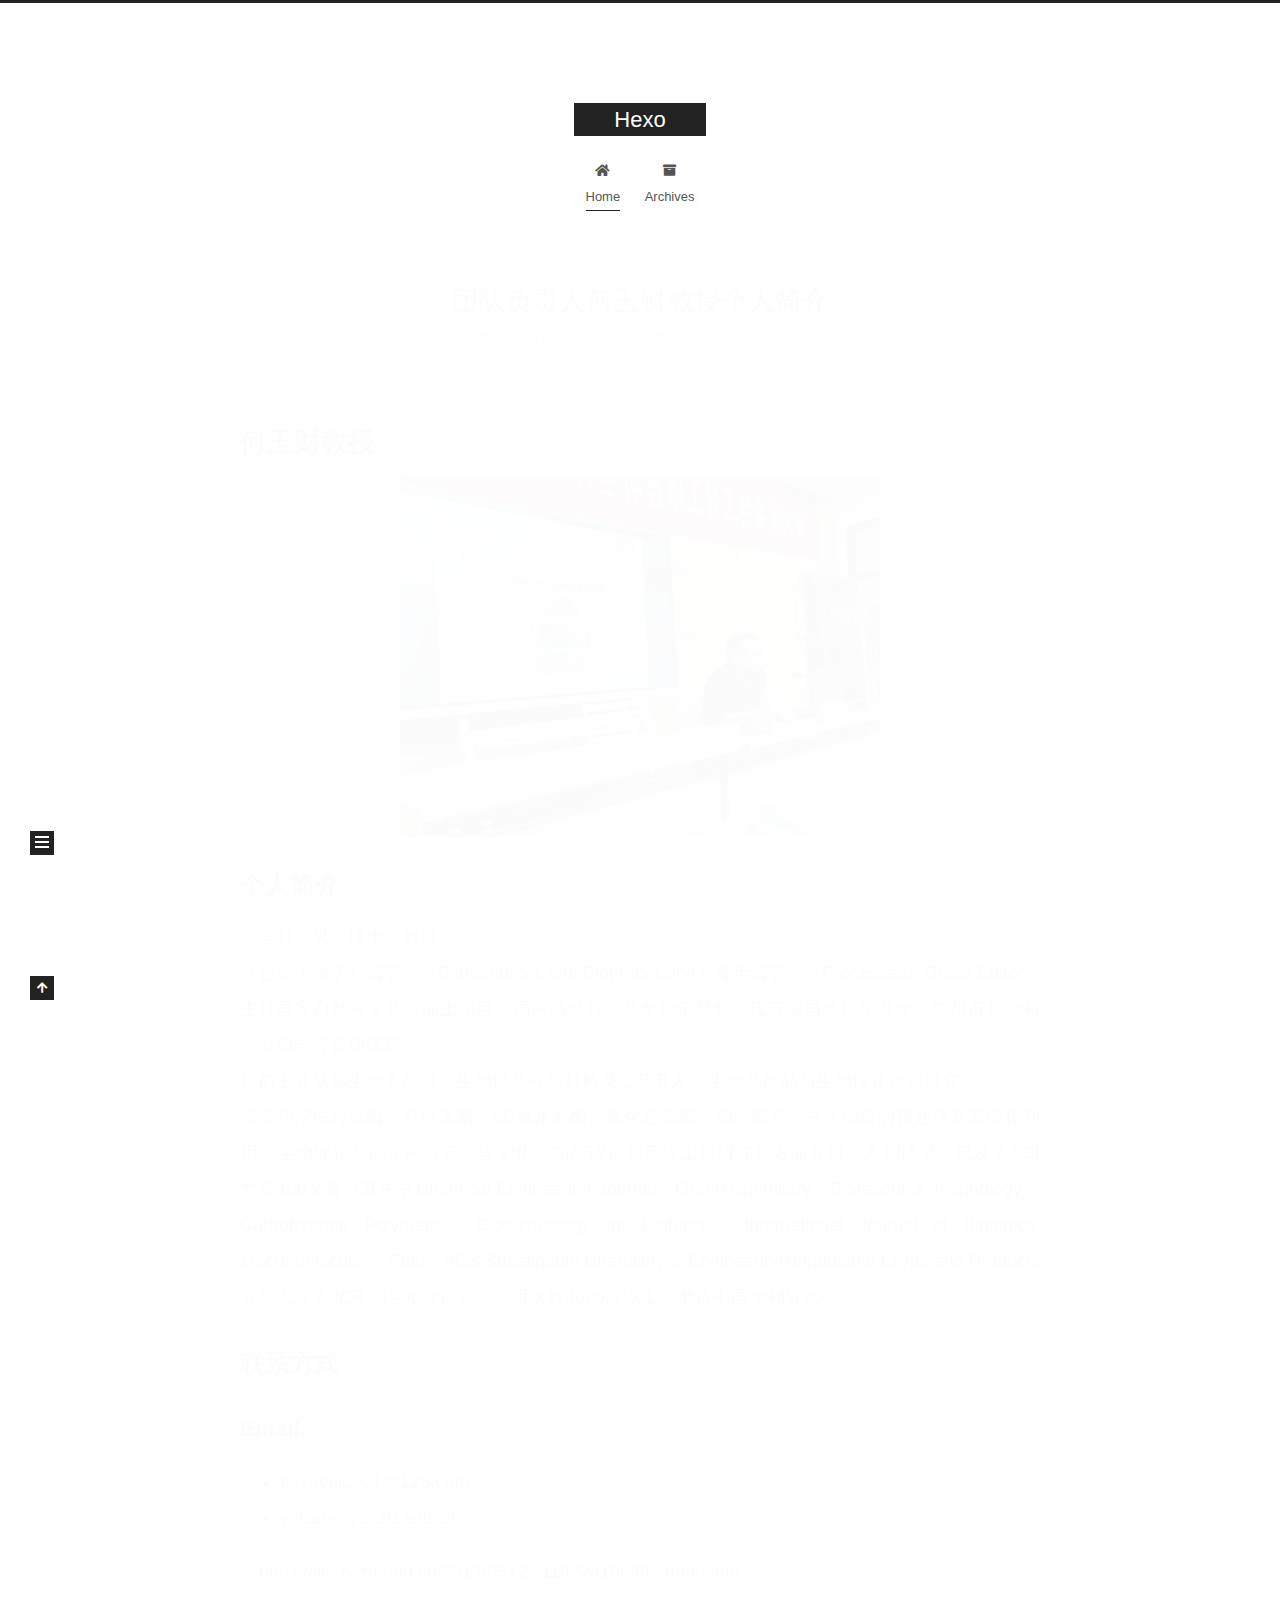
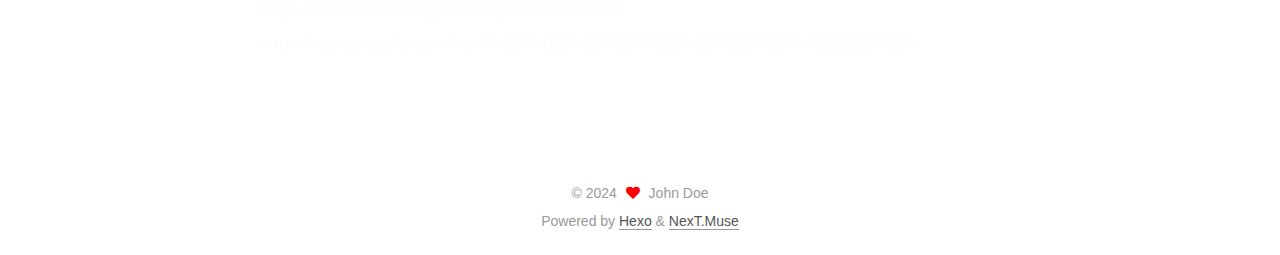
<file: index.html>
<!DOCTYPE html>
<html lang="en">
<head>
  <meta charset="UTF-8">
<meta name="viewport" content="width=device-width, initial-scale=1, maximum-scale=2">
<meta name="theme-color" content="#222">
<meta name="generator" content="Hexo 7.2.0">
  <link rel="apple-touch-icon" sizes="180x180" href="/images/apple-touch-icon-next.png">
  <link rel="icon" type="image/png" sizes="32x32" href="/images/favicon-32x32-next.png">
  <link rel="icon" type="image/png" sizes="16x16" href="/images/favicon-16x16-next.png">
  <link rel="mask-icon" href="/images/logo.svg" color="#222">

<link rel="stylesheet" href="/css/main.css">


<link rel="stylesheet" href="/lib/font-awesome/css/all.min.css">

<script id="hexo-configurations">
    var NexT = window.NexT || {};
    var CONFIG = {"hostname":"example.com","root":"/","scheme":"Muse","version":"7.8.0","exturl":false,"sidebar":{"position":"left","display":"post","padding":18,"offset":12,"onmobile":false},"copycode":{"enable":false,"show_result":false,"style":null},"back2top":{"enable":true,"sidebar":false,"scrollpercent":false},"bookmark":{"enable":false,"color":"#222","save":"auto"},"fancybox":false,"mediumzoom":false,"lazyload":false,"pangu":false,"comments":{"style":"tabs","active":null,"storage":true,"lazyload":false,"nav":null},"algolia":{"hits":{"per_page":10},"labels":{"input_placeholder":"Search for Posts","hits_empty":"We didn't find any results for the search: ${query}","hits_stats":"${hits} results found in ${time} ms"}},"localsearch":{"enable":false,"trigger":"auto","top_n_per_article":1,"unescape":false,"preload":false},"motion":{"enable":true,"async":false,"transition":{"post_block":"fadeIn","post_header":"slideDownIn","post_body":"slideDownIn","coll_header":"slideLeftIn","sidebar":"slideUpIn"}}};
  </script>

  <meta property="og:type" content="website">
<meta property="og:title" content="Hexo">
<meta property="og:url" content="http://example.com/index.html">
<meta property="og:site_name" content="Hexo">
<meta property="og:locale" content="en_US">
<meta property="article:author" content="John Doe">
<meta name="twitter:card" content="summary">

<link rel="canonical" href="http://example.com/">


<script id="page-configurations">
  // https://hexo.io/docs/variables.html
  CONFIG.page = {
    sidebar: "",
    isHome : true,
    isPost : false,
    lang   : 'en'
  };
</script>

  <title>Hexo</title>
  






  <noscript>
  <style>
  .use-motion .brand,
  .use-motion .menu-item,
  .sidebar-inner,
  .use-motion .post-block,
  .use-motion .pagination,
  .use-motion .comments,
  .use-motion .post-header,
  .use-motion .post-body,
  .use-motion .collection-header { opacity: initial; }

  .use-motion .site-title,
  .use-motion .site-subtitle {
    opacity: initial;
    top: initial;
  }

  .use-motion .logo-line-before i { left: initial; }
  .use-motion .logo-line-after i { right: initial; }
  </style>
</noscript>

</head>

<body itemscope itemtype="http://schema.org/WebPage">
  <div class="container use-motion">
    <div class="headband"></div>

    <header class="header" itemscope itemtype="http://schema.org/WPHeader">
      <div class="header-inner"><div class="site-brand-container">
  <div class="site-nav-toggle">
    <div class="toggle" aria-label="Toggle navigation bar">
      <span class="toggle-line toggle-line-first"></span>
      <span class="toggle-line toggle-line-middle"></span>
      <span class="toggle-line toggle-line-last"></span>
    </div>
  </div>

  <div class="site-meta">

    <a href="/" class="brand" rel="start">
      <span class="logo-line-before"><i></i></span>
      <h1 class="site-title">Hexo</h1>
      <span class="logo-line-after"><i></i></span>
    </a>
  </div>

  <div class="site-nav-right">
    <div class="toggle popup-trigger">
    </div>
  </div>
</div>




<nav class="site-nav">
  <ul id="menu" class="main-menu menu">
        <li class="menu-item menu-item-home">

    <a href="/" rel="section"><i class="fa fa-home fa-fw"></i>Home</a>

  </li>
        <li class="menu-item menu-item-archives">

    <a href="/archives/" rel="section"><i class="fa fa-archive fa-fw"></i>Archives</a>

  </li>
  </ul>
</nav>




</div>
    </header>

    
  <div class="back-to-top">
    <i class="fa fa-arrow-up"></i>
    <span>0%</span>
  </div>


    <main class="main">
      <div class="main-inner">
        <div class="content-wrap">
          

          <div class="content index posts-expand">
            
      
  
  
  <article itemscope itemtype="http://schema.org/Article" class="post-block" lang="en">
    <link itemprop="mainEntityOfPage" href="http://example.com/2024/04/23/%E5%9B%A2%E9%98%9F%E8%B4%9F%E8%B4%A3%E4%BA%BA%E7%AE%80%E4%BB%8B/">

    <span hidden itemprop="author" itemscope itemtype="http://schema.org/Person">
      <meta itemprop="image" content="/images/avatar.gif">
      <meta itemprop="name" content="John Doe">
      <meta itemprop="description" content="">
    </span>

    <span hidden itemprop="publisher" itemscope itemtype="http://schema.org/Organization">
      <meta itemprop="name" content="Hexo">
    </span>
      <header class="post-header">
        <h2 class="post-title" itemprop="name headline">
          
            <a href="/2024/04/23/%E5%9B%A2%E9%98%9F%E8%B4%9F%E8%B4%A3%E4%BA%BA%E7%AE%80%E4%BB%8B/" class="post-title-link" itemprop="url">团队负责人何玉财教授个人简介</a>
        </h2>

        <div class="post-meta">
            <span class="post-meta-item">
              <span class="post-meta-item-icon">
                <i class="far fa-calendar"></i>
              </span>
              <span class="post-meta-item-text">Posted on</span>

              <time title="Created: 2024-04-23 23:00:32" itemprop="dateCreated datePublished" datetime="2024-04-23T23:00:32+08:00">2024-04-23</time>
            </span>
              <span class="post-meta-item">
                <span class="post-meta-item-icon">
                  <i class="far fa-calendar-check"></i>
                </span>
                <span class="post-meta-item-text">Edited on</span>
                <time title="Modified: 2024-04-24 15:02:08" itemprop="dateModified" datetime="2024-04-24T15:02:08+08:00">2024-04-24</time>
              </span>

          

        </div>
      </header>

    
    
    
    <div class="post-body" itemprop="articleBody">

      
          <h1 id="何玉财教授"><a href="#何玉财教授" class="headerlink" title="何玉财教授"></a>何玉财教授</h1><img src="/image/nj2024.jpg" width="60%" height="60%"  style="margin: 0 auto;"/>

<h2 id="个人简介"><a href="#个人简介" class="headerlink" title="个人简介"></a>个人简介</h2><p>何玉财：男，博士，教授，<br>《合成生物学》编委，《Bioresources and Bioprocessing》青年编委，《Processes》Guest Editor<br>主持国家自然科学基金面上项目、国家自然科学基金青年基金、江苏省自然科学基金、常州市基金和企业横向等多项课题。<br>目前主要从事生物质能源、生物质基抑菌材料及工艺开发、生物基产品与生物催化合成研究。<br>筛选和挖掘转氨酶、纤维素酶、腈&#x2F;氰水解酶、氧化还原酶、脂肪酶等，在生物质的预处理及高值化利用、生物催化剂的定向筛选、固定化、功能调控和反应工程研究等方面取得一系列成果，已发表SCI文章160余篇（其中在Chemical Engineering Journal、Green Chemistry、Bioresource Technology、Carbohydrate Polymers、Biotechnology   for   Biofuels、International   Journal   of   Biological Macromolecules、Fuel、ACS  Sustainable  Chemistry  &amp;  Engineering和Industrial Crops and Products等杂志发表JCR一区90余篇），引用次数3600次以上，申请中国专利近30件。</p>
<h2 id="联系方式"><a href="#联系方式" class="headerlink" title="联系方式"></a>联系方式</h2><h3 id="Email"><a href="#Email" class="headerlink" title="Email:"></a>Email:</h3><ul>
<li><a href="mailto:&#x68;&#101;&#121;&#117;&#99;&#x61;&#105;&#x32;&#x30;&#48;&#49;&#x40;&#49;&#x32;&#x36;&#x2e;&#99;&#x6f;&#109;">&#x68;&#101;&#121;&#117;&#99;&#x61;&#105;&#x32;&#x30;&#48;&#49;&#x40;&#49;&#x32;&#x36;&#x2e;&#99;&#x6f;&#109;</a>; </li>
<li><a href="mailto:&#121;&#117;&#99;&#97;&#105;&#x68;&#x65;&#x40;&#99;&#x63;&#x7a;&#x75;&#x2e;&#x65;&#100;&#x75;&#x2e;&#x63;&#x6e;">&#121;&#117;&#99;&#97;&#105;&#x68;&#x65;&#x40;&#99;&#x63;&#x7a;&#x75;&#x2e;&#x65;&#100;&#x75;&#x2e;&#x63;&#x6e;</a></li>
</ul>
<blockquote>
<p><a target="_blank" rel="noopener" href="https://life.cczu.edu.cn/2017/0512/c11922a156908/page.htm">https://life.cczu.edu.cn/2017/0512/c11922a156908/page.htm</a><br><a target="_blank" rel="noopener" href="https://www.researchgate.net/profile/Yucai-He">https://www.researchgate.net/profile/Yucai-He</a><br><a target="_blank" rel="noopener" href="https://baike.baidu.com/item/%E4%BD%95%E7%8E%89%E8%B4%A2/63237354">https://baike.baidu.com/item/%E4%BD%95%E7%8E%89%E8%B4%A2/63237354</a></p>
</blockquote>

      
    </div>

    
    
    
      <footer class="post-footer">
        <div class="post-eof"></div>
      </footer>
  </article>
  
  
  


  



          </div>
          

<script>
  window.addEventListener('tabs:register', () => {
    let { activeClass } = CONFIG.comments;
    if (CONFIG.comments.storage) {
      activeClass = localStorage.getItem('comments_active') || activeClass;
    }
    if (activeClass) {
      let activeTab = document.querySelector(`a[href="#comment-${activeClass}"]`);
      if (activeTab) {
        activeTab.click();
      }
    }
  });
  if (CONFIG.comments.storage) {
    window.addEventListener('tabs:click', event => {
      if (!event.target.matches('.tabs-comment .tab-content .tab-pane')) return;
      let commentClass = event.target.classList[1];
      localStorage.setItem('comments_active', commentClass);
    });
  }
</script>

        </div>
          
  
  <div class="toggle sidebar-toggle">
    <span class="toggle-line toggle-line-first"></span>
    <span class="toggle-line toggle-line-middle"></span>
    <span class="toggle-line toggle-line-last"></span>
  </div>

  <aside class="sidebar">
    <div class="sidebar-inner">

      <ul class="sidebar-nav motion-element">
        <li class="sidebar-nav-toc">
          Table of Contents
        </li>
        <li class="sidebar-nav-overview">
          Overview
        </li>
      </ul>

      <!--noindex-->
      <div class="post-toc-wrap sidebar-panel">
      </div>
      <!--/noindex-->

      <div class="site-overview-wrap sidebar-panel">
        <div class="site-author motion-element" itemprop="author" itemscope itemtype="http://schema.org/Person">
  <p class="site-author-name" itemprop="name">John Doe</p>
  <div class="site-description" itemprop="description"></div>
</div>
<div class="site-state-wrap motion-element">
  <nav class="site-state">
      <div class="site-state-item site-state-posts">
          <a href="/archives/">
        
          <span class="site-state-item-count">1</span>
          <span class="site-state-item-name">posts</span>
        </a>
      </div>
  </nav>
</div>



      </div>

    </div>
  </aside>
  <div id="sidebar-dimmer"></div>


      </div>
    </main>

    <footer class="footer">
      <div class="footer-inner">
        

        

<div class="copyright">
  
  &copy; 
  <span itemprop="copyrightYear">2024</span>
  <span class="with-love">
    <i class="fa fa-heart"></i>
  </span>
  <span class="author" itemprop="copyrightHolder">John Doe</span>
</div>
  <div class="powered-by">Powered by <a href="https://hexo.io/" class="theme-link" rel="noopener" target="_blank">Hexo</a> & <a href="https://muse.theme-next.org/" class="theme-link" rel="noopener" target="_blank">NexT.Muse</a>
  </div>

        








      </div>
    </footer>
  </div>

  
  <script src="/lib/anime.min.js"></script>
  <script src="/lib/velocity/velocity.min.js"></script>
  <script src="/lib/velocity/velocity.ui.min.js"></script>

<script src="/js/utils.js"></script>

<script src="/js/motion.js"></script>


<script src="/js/schemes/muse.js"></script>


<script src="/js/next-boot.js"></script>




  















  

  

</body>
</html>
</file>
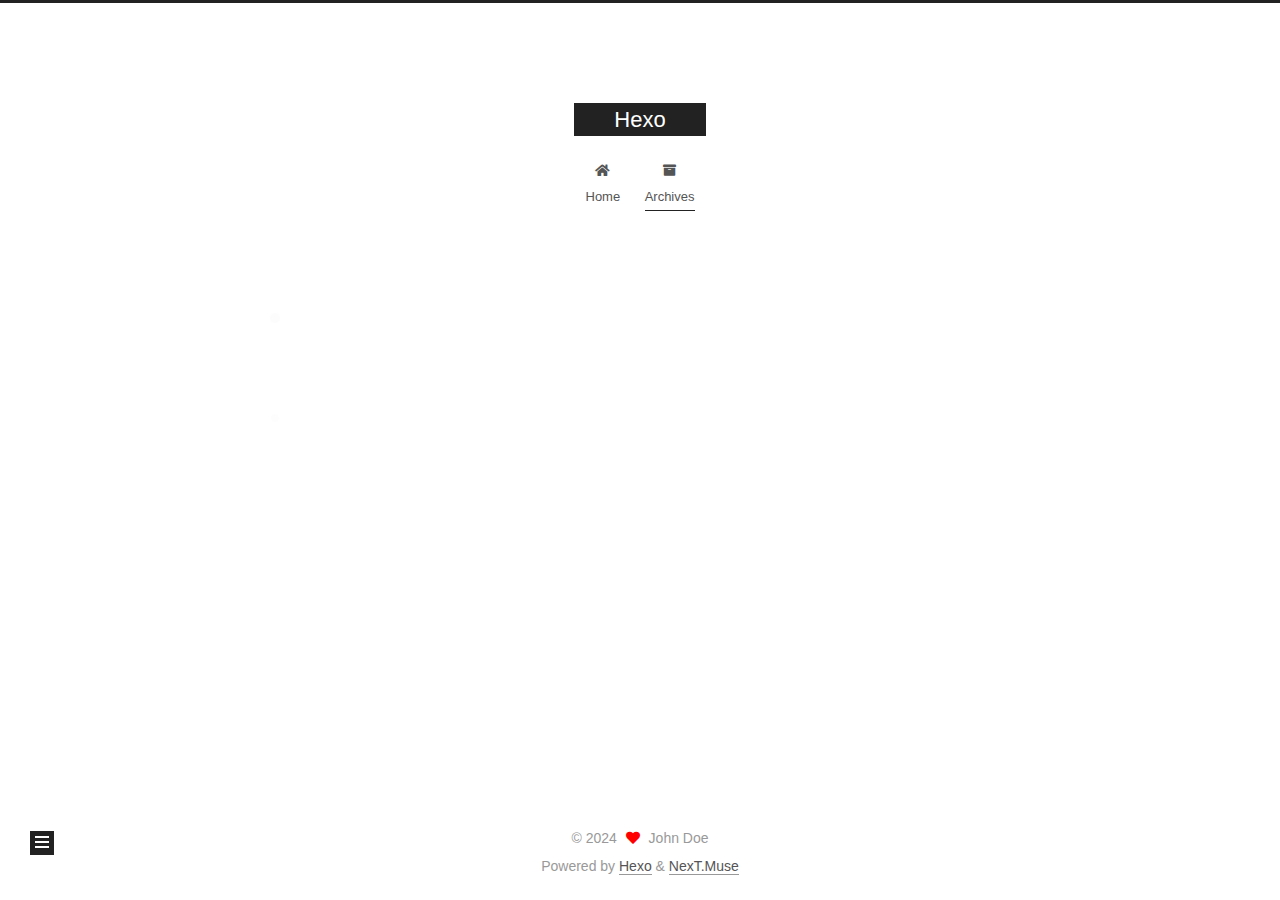
<file: archives/index.html>
<!DOCTYPE html>
<html lang="en">
<head>
  <meta charset="UTF-8">
<meta name="viewport" content="width=device-width, initial-scale=1, maximum-scale=2">
<meta name="theme-color" content="#222">
<meta name="generator" content="Hexo 7.2.0">
  <link rel="apple-touch-icon" sizes="180x180" href="/images/apple-touch-icon-next.png">
  <link rel="icon" type="image/png" sizes="32x32" href="/images/favicon-32x32-next.png">
  <link rel="icon" type="image/png" sizes="16x16" href="/images/favicon-16x16-next.png">
  <link rel="mask-icon" href="/images/logo.svg" color="#222">

<link rel="stylesheet" href="/css/main.css">


<link rel="stylesheet" href="/lib/font-awesome/css/all.min.css">

<script id="hexo-configurations">
    var NexT = window.NexT || {};
    var CONFIG = {"hostname":"example.com","root":"/","scheme":"Muse","version":"7.8.0","exturl":false,"sidebar":{"position":"left","display":"post","padding":18,"offset":12,"onmobile":false},"copycode":{"enable":false,"show_result":false,"style":null},"back2top":{"enable":true,"sidebar":false,"scrollpercent":false},"bookmark":{"enable":false,"color":"#222","save":"auto"},"fancybox":false,"mediumzoom":false,"lazyload":false,"pangu":false,"comments":{"style":"tabs","active":null,"storage":true,"lazyload":false,"nav":null},"algolia":{"hits":{"per_page":10},"labels":{"input_placeholder":"Search for Posts","hits_empty":"We didn't find any results for the search: ${query}","hits_stats":"${hits} results found in ${time} ms"}},"localsearch":{"enable":false,"trigger":"auto","top_n_per_article":1,"unescape":false,"preload":false},"motion":{"enable":true,"async":false,"transition":{"post_block":"fadeIn","post_header":"slideDownIn","post_body":"slideDownIn","coll_header":"slideLeftIn","sidebar":"slideUpIn"}}};
  </script>

  <meta property="og:type" content="website">
<meta property="og:title" content="Hexo">
<meta property="og:url" content="http://example.com/archives/index.html">
<meta property="og:site_name" content="Hexo">
<meta property="og:locale" content="en_US">
<meta property="article:author" content="John Doe">
<meta name="twitter:card" content="summary">

<link rel="canonical" href="http://example.com/archives/">


<script id="page-configurations">
  // https://hexo.io/docs/variables.html
  CONFIG.page = {
    sidebar: "",
    isHome : false,
    isPost : false,
    lang   : 'en'
  };
</script>

  <title>Archive | Hexo</title>
  






  <noscript>
  <style>
  .use-motion .brand,
  .use-motion .menu-item,
  .sidebar-inner,
  .use-motion .post-block,
  .use-motion .pagination,
  .use-motion .comments,
  .use-motion .post-header,
  .use-motion .post-body,
  .use-motion .collection-header { opacity: initial; }

  .use-motion .site-title,
  .use-motion .site-subtitle {
    opacity: initial;
    top: initial;
  }

  .use-motion .logo-line-before i { left: initial; }
  .use-motion .logo-line-after i { right: initial; }
  </style>
</noscript>

</head>

<body itemscope itemtype="http://schema.org/WebPage">
  <div class="container use-motion">
    <div class="headband"></div>

    <header class="header" itemscope itemtype="http://schema.org/WPHeader">
      <div class="header-inner"><div class="site-brand-container">
  <div class="site-nav-toggle">
    <div class="toggle" aria-label="Toggle navigation bar">
      <span class="toggle-line toggle-line-first"></span>
      <span class="toggle-line toggle-line-middle"></span>
      <span class="toggle-line toggle-line-last"></span>
    </div>
  </div>

  <div class="site-meta">

    <a href="/" class="brand" rel="start">
      <span class="logo-line-before"><i></i></span>
      <h1 class="site-title">Hexo</h1>
      <span class="logo-line-after"><i></i></span>
    </a>
  </div>

  <div class="site-nav-right">
    <div class="toggle popup-trigger">
    </div>
  </div>
</div>




<nav class="site-nav">
  <ul id="menu" class="main-menu menu">
        <li class="menu-item menu-item-home">

    <a href="/" rel="section"><i class="fa fa-home fa-fw"></i>Home</a>

  </li>
        <li class="menu-item menu-item-archives">

    <a href="/archives/" rel="section"><i class="fa fa-archive fa-fw"></i>Archives</a>

  </li>
  </ul>
</nav>




</div>
    </header>

    
  <div class="back-to-top">
    <i class="fa fa-arrow-up"></i>
    <span>0%</span>
  </div>


    <main class="main">
      <div class="main-inner">
        <div class="content-wrap">
          

          <div class="content archive">
            

  
  
  
  <div class="post-block">
    <div class="posts-collapse">
      <div class="collection-title">
        <span class="collection-header">Um..! 1 post. Keep on posting.</span>
      </div>

      
    <div class="collection-year">
      <span class="collection-header">2024</span>
    </div>

  <article itemscope itemtype="http://schema.org/Article">
    <header class="post-header">

      <div class="post-meta">
        <time itemprop="dateCreated"
              datetime="2024-04-23T23:00:32+08:00"
              content="2024-04-23">
          04-23
        </time>
      </div>

      <div class="post-title">
          <a class="post-title-link" href="/2024/04/23/%E5%9B%A2%E9%98%9F%E8%B4%9F%E8%B4%A3%E4%BA%BA%E7%AE%80%E4%BB%8B/" itemprop="url">
            <span itemprop="name">团队负责人何玉财教授个人简介</span>
          </a>
      </div>

    </header>
  </article>


    </div>
  </div>
  
  
  

  



          </div>
          

<script>
  window.addEventListener('tabs:register', () => {
    let { activeClass } = CONFIG.comments;
    if (CONFIG.comments.storage) {
      activeClass = localStorage.getItem('comments_active') || activeClass;
    }
    if (activeClass) {
      let activeTab = document.querySelector(`a[href="#comment-${activeClass}"]`);
      if (activeTab) {
        activeTab.click();
      }
    }
  });
  if (CONFIG.comments.storage) {
    window.addEventListener('tabs:click', event => {
      if (!event.target.matches('.tabs-comment .tab-content .tab-pane')) return;
      let commentClass = event.target.classList[1];
      localStorage.setItem('comments_active', commentClass);
    });
  }
</script>

        </div>
          
  
  <div class="toggle sidebar-toggle">
    <span class="toggle-line toggle-line-first"></span>
    <span class="toggle-line toggle-line-middle"></span>
    <span class="toggle-line toggle-line-last"></span>
  </div>

  <aside class="sidebar">
    <div class="sidebar-inner">

      <ul class="sidebar-nav motion-element">
        <li class="sidebar-nav-toc">
          Table of Contents
        </li>
        <li class="sidebar-nav-overview">
          Overview
        </li>
      </ul>

      <!--noindex-->
      <div class="post-toc-wrap sidebar-panel">
      </div>
      <!--/noindex-->

      <div class="site-overview-wrap sidebar-panel">
        <div class="site-author motion-element" itemprop="author" itemscope itemtype="http://schema.org/Person">
  <p class="site-author-name" itemprop="name">John Doe</p>
  <div class="site-description" itemprop="description"></div>
</div>
<div class="site-state-wrap motion-element">
  <nav class="site-state">
      <div class="site-state-item site-state-posts">
          <a href="/archives/">
        
          <span class="site-state-item-count">1</span>
          <span class="site-state-item-name">posts</span>
        </a>
      </div>
  </nav>
</div>



      </div>

    </div>
  </aside>
  <div id="sidebar-dimmer"></div>


      </div>
    </main>

    <footer class="footer">
      <div class="footer-inner">
        

        

<div class="copyright">
  
  &copy; 
  <span itemprop="copyrightYear">2024</span>
  <span class="with-love">
    <i class="fa fa-heart"></i>
  </span>
  <span class="author" itemprop="copyrightHolder">John Doe</span>
</div>
  <div class="powered-by">Powered by <a href="https://hexo.io/" class="theme-link" rel="noopener" target="_blank">Hexo</a> & <a href="https://muse.theme-next.org/" class="theme-link" rel="noopener" target="_blank">NexT.Muse</a>
  </div>

        








      </div>
    </footer>
  </div>

  
  <script src="/lib/anime.min.js"></script>
  <script src="/lib/velocity/velocity.min.js"></script>
  <script src="/lib/velocity/velocity.ui.min.js"></script>

<script src="/js/utils.js"></script>

<script src="/js/motion.js"></script>


<script src="/js/schemes/muse.js"></script>


<script src="/js/next-boot.js"></script>




  















  

  

</body>
</html>
</file>
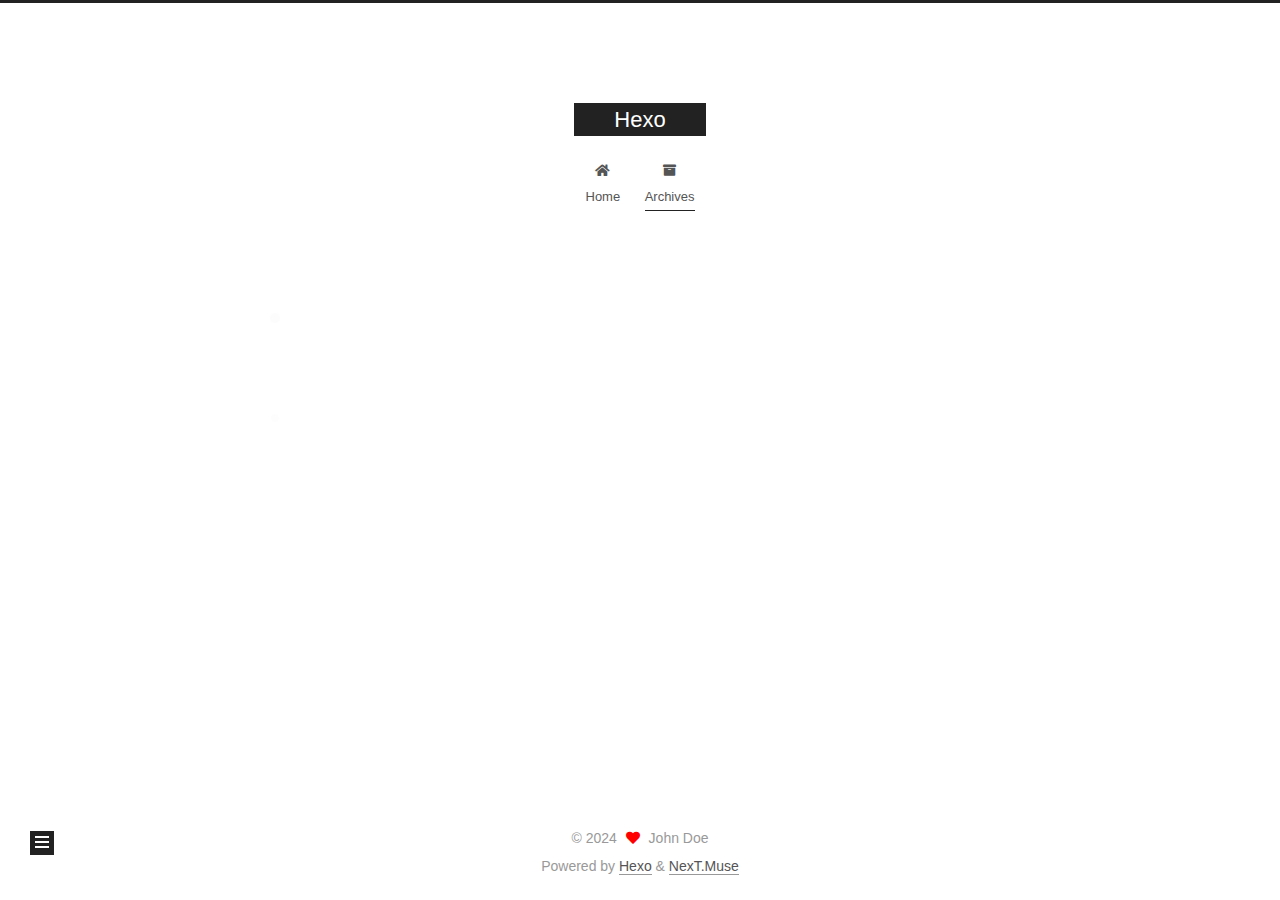
<file: archives/2024/index.html>
<!DOCTYPE html>
<html lang="en">
<head>
  <meta charset="UTF-8">
<meta name="viewport" content="width=device-width, initial-scale=1, maximum-scale=2">
<meta name="theme-color" content="#222">
<meta name="generator" content="Hexo 7.2.0">
  <link rel="apple-touch-icon" sizes="180x180" href="/images/apple-touch-icon-next.png">
  <link rel="icon" type="image/png" sizes="32x32" href="/images/favicon-32x32-next.png">
  <link rel="icon" type="image/png" sizes="16x16" href="/images/favicon-16x16-next.png">
  <link rel="mask-icon" href="/images/logo.svg" color="#222">

<link rel="stylesheet" href="/css/main.css">


<link rel="stylesheet" href="/lib/font-awesome/css/all.min.css">

<script id="hexo-configurations">
    var NexT = window.NexT || {};
    var CONFIG = {"hostname":"example.com","root":"/","scheme":"Muse","version":"7.8.0","exturl":false,"sidebar":{"position":"left","display":"post","padding":18,"offset":12,"onmobile":false},"copycode":{"enable":false,"show_result":false,"style":null},"back2top":{"enable":true,"sidebar":false,"scrollpercent":false},"bookmark":{"enable":false,"color":"#222","save":"auto"},"fancybox":false,"mediumzoom":false,"lazyload":false,"pangu":false,"comments":{"style":"tabs","active":null,"storage":true,"lazyload":false,"nav":null},"algolia":{"hits":{"per_page":10},"labels":{"input_placeholder":"Search for Posts","hits_empty":"We didn't find any results for the search: ${query}","hits_stats":"${hits} results found in ${time} ms"}},"localsearch":{"enable":false,"trigger":"auto","top_n_per_article":1,"unescape":false,"preload":false},"motion":{"enable":true,"async":false,"transition":{"post_block":"fadeIn","post_header":"slideDownIn","post_body":"slideDownIn","coll_header":"slideLeftIn","sidebar":"slideUpIn"}}};
  </script>

  <meta property="og:type" content="website">
<meta property="og:title" content="Hexo">
<meta property="og:url" content="http://example.com/archives/2024/index.html">
<meta property="og:site_name" content="Hexo">
<meta property="og:locale" content="en_US">
<meta property="article:author" content="John Doe">
<meta name="twitter:card" content="summary">

<link rel="canonical" href="http://example.com/archives/2024/">


<script id="page-configurations">
  // https://hexo.io/docs/variables.html
  CONFIG.page = {
    sidebar: "",
    isHome : false,
    isPost : false,
    lang   : 'en'
  };
</script>

  <title>Archive | Hexo</title>
  






  <noscript>
  <style>
  .use-motion .brand,
  .use-motion .menu-item,
  .sidebar-inner,
  .use-motion .post-block,
  .use-motion .pagination,
  .use-motion .comments,
  .use-motion .post-header,
  .use-motion .post-body,
  .use-motion .collection-header { opacity: initial; }

  .use-motion .site-title,
  .use-motion .site-subtitle {
    opacity: initial;
    top: initial;
  }

  .use-motion .logo-line-before i { left: initial; }
  .use-motion .logo-line-after i { right: initial; }
  </style>
</noscript>

</head>

<body itemscope itemtype="http://schema.org/WebPage">
  <div class="container use-motion">
    <div class="headband"></div>

    <header class="header" itemscope itemtype="http://schema.org/WPHeader">
      <div class="header-inner"><div class="site-brand-container">
  <div class="site-nav-toggle">
    <div class="toggle" aria-label="Toggle navigation bar">
      <span class="toggle-line toggle-line-first"></span>
      <span class="toggle-line toggle-line-middle"></span>
      <span class="toggle-line toggle-line-last"></span>
    </div>
  </div>

  <div class="site-meta">

    <a href="/" class="brand" rel="start">
      <span class="logo-line-before"><i></i></span>
      <h1 class="site-title">Hexo</h1>
      <span class="logo-line-after"><i></i></span>
    </a>
  </div>

  <div class="site-nav-right">
    <div class="toggle popup-trigger">
    </div>
  </div>
</div>




<nav class="site-nav">
  <ul id="menu" class="main-menu menu">
        <li class="menu-item menu-item-home">

    <a href="/" rel="section"><i class="fa fa-home fa-fw"></i>Home</a>

  </li>
        <li class="menu-item menu-item-archives">

    <a href="/archives/" rel="section"><i class="fa fa-archive fa-fw"></i>Archives</a>

  </li>
  </ul>
</nav>




</div>
    </header>

    
  <div class="back-to-top">
    <i class="fa fa-arrow-up"></i>
    <span>0%</span>
  </div>


    <main class="main">
      <div class="main-inner">
        <div class="content-wrap">
          

          <div class="content archive">
            

  
  
  
  <div class="post-block">
    <div class="posts-collapse">
      <div class="collection-title">
        <span class="collection-header">Um..! 1 post. Keep on posting.</span>
      </div>

      
    <div class="collection-year">
      <span class="collection-header">2024</span>
    </div>

  <article itemscope itemtype="http://schema.org/Article">
    <header class="post-header">

      <div class="post-meta">
        <time itemprop="dateCreated"
              datetime="2024-04-23T23:00:32+08:00"
              content="2024-04-23">
          04-23
        </time>
      </div>

      <div class="post-title">
          <a class="post-title-link" href="/2024/04/23/%E5%9B%A2%E9%98%9F%E8%B4%9F%E8%B4%A3%E4%BA%BA%E7%AE%80%E4%BB%8B/" itemprop="url">
            <span itemprop="name">团队负责人何玉财教授个人简介</span>
          </a>
      </div>

    </header>
  </article>


    </div>
  </div>
  
  
  

  



          </div>
          

<script>
  window.addEventListener('tabs:register', () => {
    let { activeClass } = CONFIG.comments;
    if (CONFIG.comments.storage) {
      activeClass = localStorage.getItem('comments_active') || activeClass;
    }
    if (activeClass) {
      let activeTab = document.querySelector(`a[href="#comment-${activeClass}"]`);
      if (activeTab) {
        activeTab.click();
      }
    }
  });
  if (CONFIG.comments.storage) {
    window.addEventListener('tabs:click', event => {
      if (!event.target.matches('.tabs-comment .tab-content .tab-pane')) return;
      let commentClass = event.target.classList[1];
      localStorage.setItem('comments_active', commentClass);
    });
  }
</script>

        </div>
          
  
  <div class="toggle sidebar-toggle">
    <span class="toggle-line toggle-line-first"></span>
    <span class="toggle-line toggle-line-middle"></span>
    <span class="toggle-line toggle-line-last"></span>
  </div>

  <aside class="sidebar">
    <div class="sidebar-inner">

      <ul class="sidebar-nav motion-element">
        <li class="sidebar-nav-toc">
          Table of Contents
        </li>
        <li class="sidebar-nav-overview">
          Overview
        </li>
      </ul>

      <!--noindex-->
      <div class="post-toc-wrap sidebar-panel">
      </div>
      <!--/noindex-->

      <div class="site-overview-wrap sidebar-panel">
        <div class="site-author motion-element" itemprop="author" itemscope itemtype="http://schema.org/Person">
  <p class="site-author-name" itemprop="name">John Doe</p>
  <div class="site-description" itemprop="description"></div>
</div>
<div class="site-state-wrap motion-element">
  <nav class="site-state">
      <div class="site-state-item site-state-posts">
          <a href="/archives/">
        
          <span class="site-state-item-count">1</span>
          <span class="site-state-item-name">posts</span>
        </a>
      </div>
  </nav>
</div>



      </div>

    </div>
  </aside>
  <div id="sidebar-dimmer"></div>


      </div>
    </main>

    <footer class="footer">
      <div class="footer-inner">
        

        

<div class="copyright">
  
  &copy; 
  <span itemprop="copyrightYear">2024</span>
  <span class="with-love">
    <i class="fa fa-heart"></i>
  </span>
  <span class="author" itemprop="copyrightHolder">John Doe</span>
</div>
  <div class="powered-by">Powered by <a href="https://hexo.io/" class="theme-link" rel="noopener" target="_blank">Hexo</a> & <a href="https://muse.theme-next.org/" class="theme-link" rel="noopener" target="_blank">NexT.Muse</a>
  </div>

        








      </div>
    </footer>
  </div>

  
  <script src="/lib/anime.min.js"></script>
  <script src="/lib/velocity/velocity.min.js"></script>
  <script src="/lib/velocity/velocity.ui.min.js"></script>

<script src="/js/utils.js"></script>

<script src="/js/motion.js"></script>


<script src="/js/schemes/muse.js"></script>


<script src="/js/next-boot.js"></script>




  















  

  

</body>
</html>
</file>
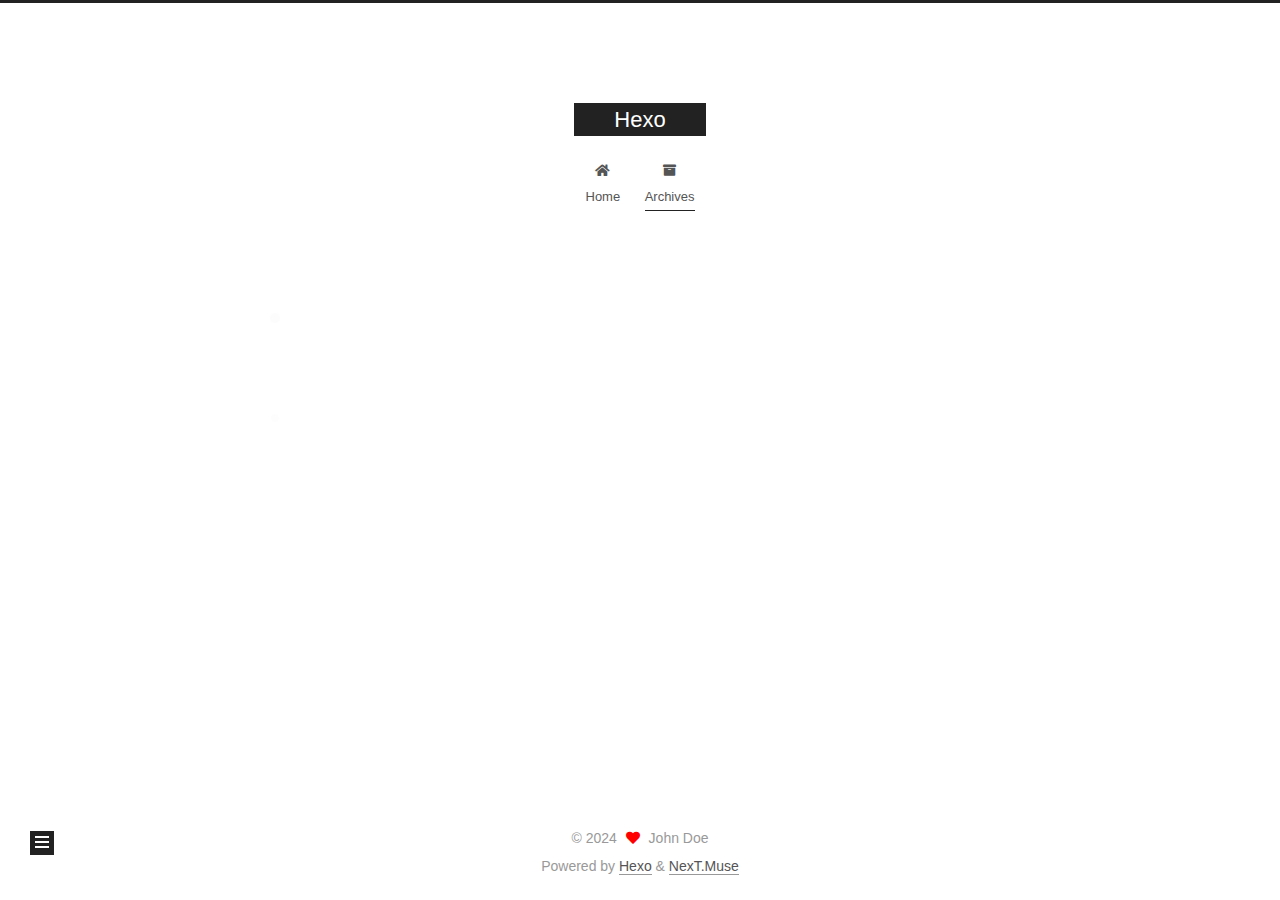
<file: archives/2024/04/index.html>
<!DOCTYPE html>
<html lang="en">
<head>
  <meta charset="UTF-8">
<meta name="viewport" content="width=device-width, initial-scale=1, maximum-scale=2">
<meta name="theme-color" content="#222">
<meta name="generator" content="Hexo 7.2.0">
  <link rel="apple-touch-icon" sizes="180x180" href="/images/apple-touch-icon-next.png">
  <link rel="icon" type="image/png" sizes="32x32" href="/images/favicon-32x32-next.png">
  <link rel="icon" type="image/png" sizes="16x16" href="/images/favicon-16x16-next.png">
  <link rel="mask-icon" href="/images/logo.svg" color="#222">

<link rel="stylesheet" href="/css/main.css">


<link rel="stylesheet" href="/lib/font-awesome/css/all.min.css">

<script id="hexo-configurations">
    var NexT = window.NexT || {};
    var CONFIG = {"hostname":"example.com","root":"/","scheme":"Muse","version":"7.8.0","exturl":false,"sidebar":{"position":"left","display":"post","padding":18,"offset":12,"onmobile":false},"copycode":{"enable":false,"show_result":false,"style":null},"back2top":{"enable":true,"sidebar":false,"scrollpercent":false},"bookmark":{"enable":false,"color":"#222","save":"auto"},"fancybox":false,"mediumzoom":false,"lazyload":false,"pangu":false,"comments":{"style":"tabs","active":null,"storage":true,"lazyload":false,"nav":null},"algolia":{"hits":{"per_page":10},"labels":{"input_placeholder":"Search for Posts","hits_empty":"We didn't find any results for the search: ${query}","hits_stats":"${hits} results found in ${time} ms"}},"localsearch":{"enable":false,"trigger":"auto","top_n_per_article":1,"unescape":false,"preload":false},"motion":{"enable":true,"async":false,"transition":{"post_block":"fadeIn","post_header":"slideDownIn","post_body":"slideDownIn","coll_header":"slideLeftIn","sidebar":"slideUpIn"}}};
  </script>

  <meta property="og:type" content="website">
<meta property="og:title" content="Hexo">
<meta property="og:url" content="http://example.com/archives/2024/04/index.html">
<meta property="og:site_name" content="Hexo">
<meta property="og:locale" content="en_US">
<meta property="article:author" content="John Doe">
<meta name="twitter:card" content="summary">

<link rel="canonical" href="http://example.com/archives/2024/04/">


<script id="page-configurations">
  // https://hexo.io/docs/variables.html
  CONFIG.page = {
    sidebar: "",
    isHome : false,
    isPost : false,
    lang   : 'en'
  };
</script>

  <title>Archive | Hexo</title>
  






  <noscript>
  <style>
  .use-motion .brand,
  .use-motion .menu-item,
  .sidebar-inner,
  .use-motion .post-block,
  .use-motion .pagination,
  .use-motion .comments,
  .use-motion .post-header,
  .use-motion .post-body,
  .use-motion .collection-header { opacity: initial; }

  .use-motion .site-title,
  .use-motion .site-subtitle {
    opacity: initial;
    top: initial;
  }

  .use-motion .logo-line-before i { left: initial; }
  .use-motion .logo-line-after i { right: initial; }
  </style>
</noscript>

</head>

<body itemscope itemtype="http://schema.org/WebPage">
  <div class="container use-motion">
    <div class="headband"></div>

    <header class="header" itemscope itemtype="http://schema.org/WPHeader">
      <div class="header-inner"><div class="site-brand-container">
  <div class="site-nav-toggle">
    <div class="toggle" aria-label="Toggle navigation bar">
      <span class="toggle-line toggle-line-first"></span>
      <span class="toggle-line toggle-line-middle"></span>
      <span class="toggle-line toggle-line-last"></span>
    </div>
  </div>

  <div class="site-meta">

    <a href="/" class="brand" rel="start">
      <span class="logo-line-before"><i></i></span>
      <h1 class="site-title">Hexo</h1>
      <span class="logo-line-after"><i></i></span>
    </a>
  </div>

  <div class="site-nav-right">
    <div class="toggle popup-trigger">
    </div>
  </div>
</div>




<nav class="site-nav">
  <ul id="menu" class="main-menu menu">
        <li class="menu-item menu-item-home">

    <a href="/" rel="section"><i class="fa fa-home fa-fw"></i>Home</a>

  </li>
        <li class="menu-item menu-item-archives">

    <a href="/archives/" rel="section"><i class="fa fa-archive fa-fw"></i>Archives</a>

  </li>
  </ul>
</nav>




</div>
    </header>

    
  <div class="back-to-top">
    <i class="fa fa-arrow-up"></i>
    <span>0%</span>
  </div>


    <main class="main">
      <div class="main-inner">
        <div class="content-wrap">
          

          <div class="content archive">
            

  
  
  
  <div class="post-block">
    <div class="posts-collapse">
      <div class="collection-title">
        <span class="collection-header">Um..! 1 post. Keep on posting.</span>
      </div>

      
    <div class="collection-year">
      <span class="collection-header">2024</span>
    </div>

  <article itemscope itemtype="http://schema.org/Article">
    <header class="post-header">

      <div class="post-meta">
        <time itemprop="dateCreated"
              datetime="2024-04-23T23:00:32+08:00"
              content="2024-04-23">
          04-23
        </time>
      </div>

      <div class="post-title">
          <a class="post-title-link" href="/2024/04/23/%E5%9B%A2%E9%98%9F%E8%B4%9F%E8%B4%A3%E4%BA%BA%E7%AE%80%E4%BB%8B/" itemprop="url">
            <span itemprop="name">团队负责人何玉财教授个人简介</span>
          </a>
      </div>

    </header>
  </article>


    </div>
  </div>
  
  
  

  



          </div>
          

<script>
  window.addEventListener('tabs:register', () => {
    let { activeClass } = CONFIG.comments;
    if (CONFIG.comments.storage) {
      activeClass = localStorage.getItem('comments_active') || activeClass;
    }
    if (activeClass) {
      let activeTab = document.querySelector(`a[href="#comment-${activeClass}"]`);
      if (activeTab) {
        activeTab.click();
      }
    }
  });
  if (CONFIG.comments.storage) {
    window.addEventListener('tabs:click', event => {
      if (!event.target.matches('.tabs-comment .tab-content .tab-pane')) return;
      let commentClass = event.target.classList[1];
      localStorage.setItem('comments_active', commentClass);
    });
  }
</script>

        </div>
          
  
  <div class="toggle sidebar-toggle">
    <span class="toggle-line toggle-line-first"></span>
    <span class="toggle-line toggle-line-middle"></span>
    <span class="toggle-line toggle-line-last"></span>
  </div>

  <aside class="sidebar">
    <div class="sidebar-inner">

      <ul class="sidebar-nav motion-element">
        <li class="sidebar-nav-toc">
          Table of Contents
        </li>
        <li class="sidebar-nav-overview">
          Overview
        </li>
      </ul>

      <!--noindex-->
      <div class="post-toc-wrap sidebar-panel">
      </div>
      <!--/noindex-->

      <div class="site-overview-wrap sidebar-panel">
        <div class="site-author motion-element" itemprop="author" itemscope itemtype="http://schema.org/Person">
  <p class="site-author-name" itemprop="name">John Doe</p>
  <div class="site-description" itemprop="description"></div>
</div>
<div class="site-state-wrap motion-element">
  <nav class="site-state">
      <div class="site-state-item site-state-posts">
          <a href="/archives/">
        
          <span class="site-state-item-count">1</span>
          <span class="site-state-item-name">posts</span>
        </a>
      </div>
  </nav>
</div>



      </div>

    </div>
  </aside>
  <div id="sidebar-dimmer"></div>


      </div>
    </main>

    <footer class="footer">
      <div class="footer-inner">
        

        

<div class="copyright">
  
  &copy; 
  <span itemprop="copyrightYear">2024</span>
  <span class="with-love">
    <i class="fa fa-heart"></i>
  </span>
  <span class="author" itemprop="copyrightHolder">John Doe</span>
</div>
  <div class="powered-by">Powered by <a href="https://hexo.io/" class="theme-link" rel="noopener" target="_blank">Hexo</a> & <a href="https://muse.theme-next.org/" class="theme-link" rel="noopener" target="_blank">NexT.Muse</a>
  </div>

        








      </div>
    </footer>
  </div>

  
  <script src="/lib/anime.min.js"></script>
  <script src="/lib/velocity/velocity.min.js"></script>
  <script src="/lib/velocity/velocity.ui.min.js"></script>

<script src="/js/utils.js"></script>

<script src="/js/motion.js"></script>


<script src="/js/schemes/muse.js"></script>


<script src="/js/next-boot.js"></script>




  















  

  

</body>
</html>
</file>
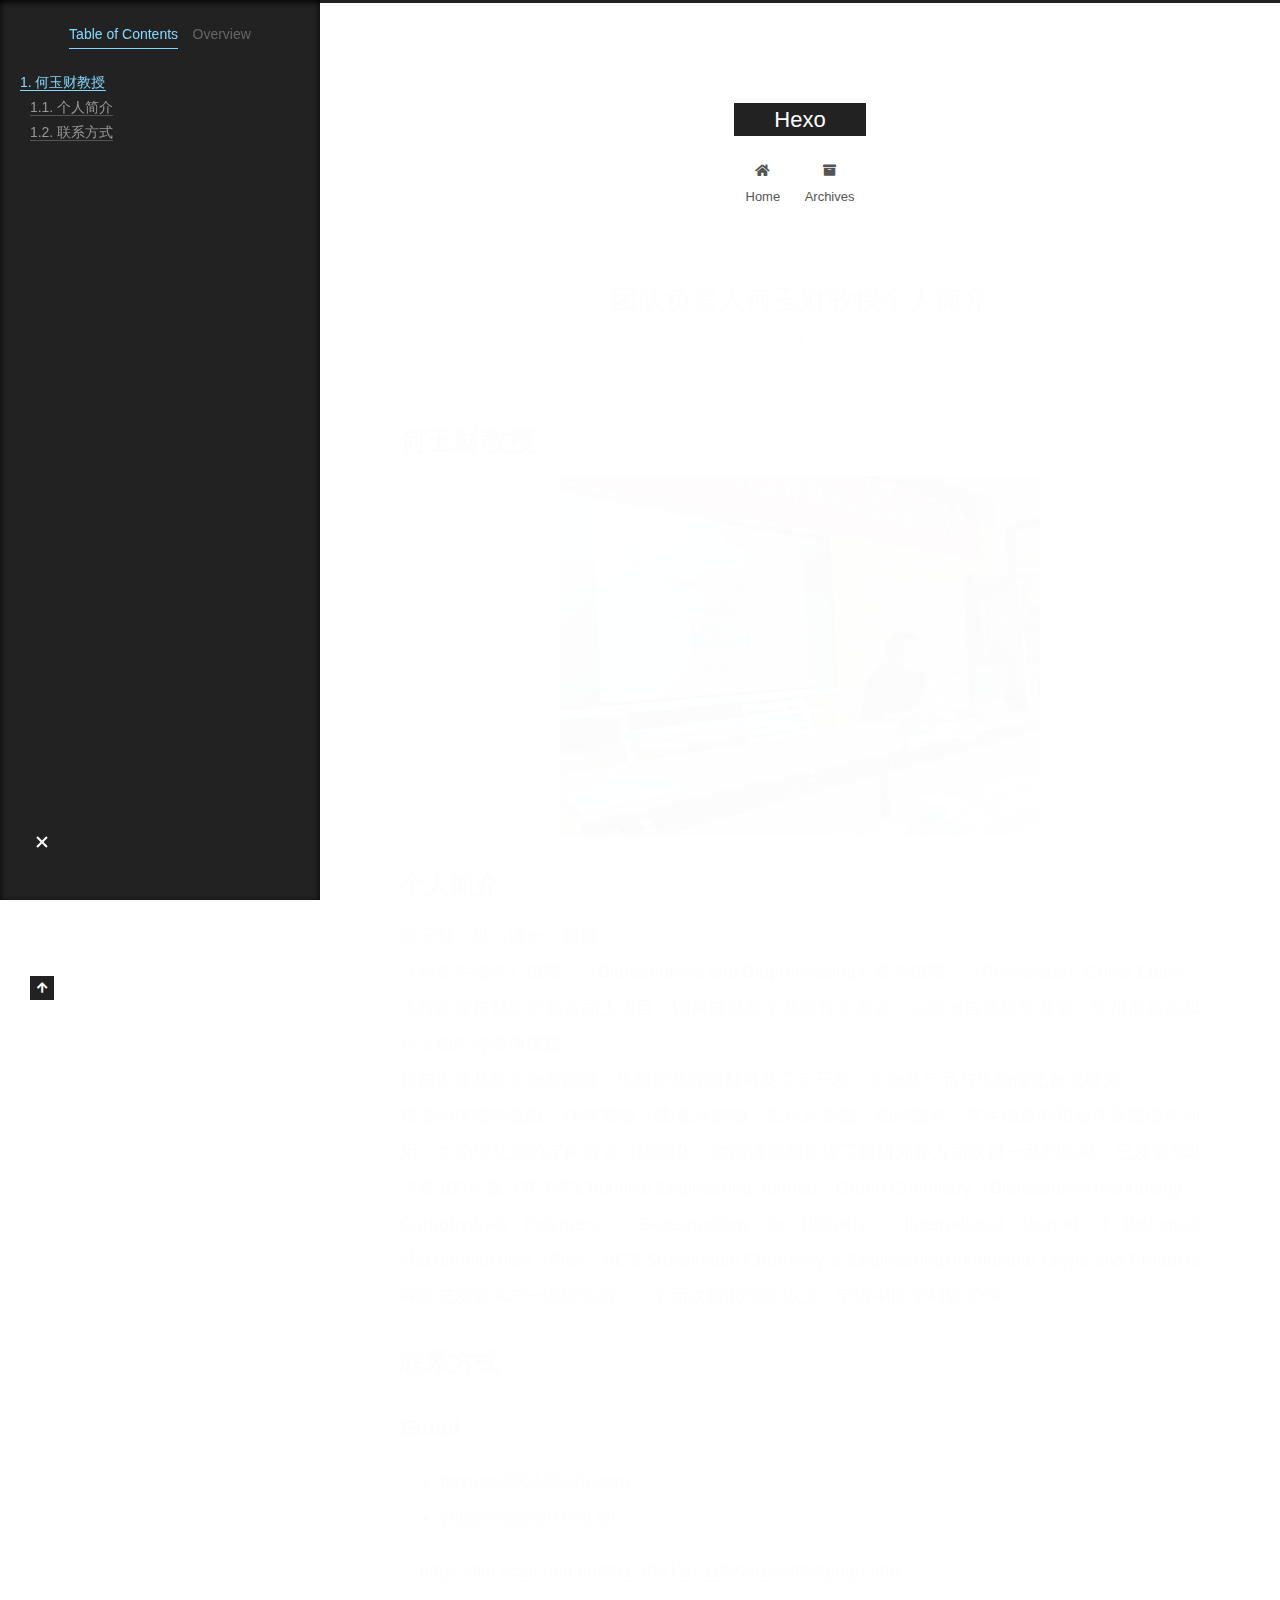
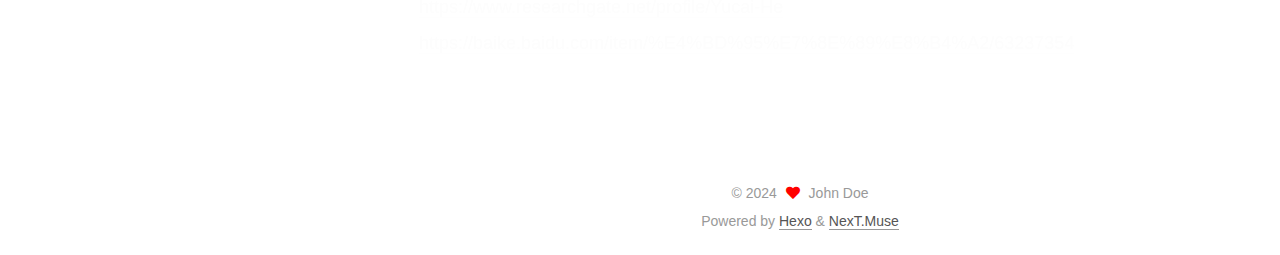
<file: 2024/04/23/团队负责人简介/index.html>
<!DOCTYPE html>
<html lang="en">
<head>
  <meta charset="UTF-8">
<meta name="viewport" content="width=device-width, initial-scale=1, maximum-scale=2">
<meta name="theme-color" content="#222">
<meta name="generator" content="Hexo 7.2.0">
  <link rel="apple-touch-icon" sizes="180x180" href="/images/apple-touch-icon-next.png">
  <link rel="icon" type="image/png" sizes="32x32" href="/images/favicon-32x32-next.png">
  <link rel="icon" type="image/png" sizes="16x16" href="/images/favicon-16x16-next.png">
  <link rel="mask-icon" href="/images/logo.svg" color="#222">

<link rel="stylesheet" href="/css/main.css">


<link rel="stylesheet" href="/lib/font-awesome/css/all.min.css">

<script id="hexo-configurations">
    var NexT = window.NexT || {};
    var CONFIG = {"hostname":"example.com","root":"/","scheme":"Muse","version":"7.8.0","exturl":false,"sidebar":{"position":"left","display":"post","padding":18,"offset":12,"onmobile":false},"copycode":{"enable":false,"show_result":false,"style":null},"back2top":{"enable":true,"sidebar":false,"scrollpercent":false},"bookmark":{"enable":false,"color":"#222","save":"auto"},"fancybox":false,"mediumzoom":false,"lazyload":false,"pangu":false,"comments":{"style":"tabs","active":null,"storage":true,"lazyload":false,"nav":null},"algolia":{"hits":{"per_page":10},"labels":{"input_placeholder":"Search for Posts","hits_empty":"We didn't find any results for the search: ${query}","hits_stats":"${hits} results found in ${time} ms"}},"localsearch":{"enable":false,"trigger":"auto","top_n_per_article":1,"unescape":false,"preload":false},"motion":{"enable":true,"async":false,"transition":{"post_block":"fadeIn","post_header":"slideDownIn","post_body":"slideDownIn","coll_header":"slideLeftIn","sidebar":"slideUpIn"}}};
  </script>

  <meta name="description" content="何玉财教授  个人简介何玉财：男，博士，教授，《合成生物学》编委，《Bioresources and Bioprocessing》青年编委，《Processes》Guest Editor主持国家自然科学基金面上项目、国家自然科学基金青年基金、江苏省自然科学基金、常州市基金和企业横向等多项课题。目前主要从事生物质能源、生物质基抑菌材料及工艺开发、生物基产品与生物催化合成研究。筛选和挖掘转氨酶、纤维素">
<meta property="og:type" content="article">
<meta property="og:title" content="团队负责人何玉财教授个人简介">
<meta property="og:url" content="http://example.com/2024/04/23/%E5%9B%A2%E9%98%9F%E8%B4%9F%E8%B4%A3%E4%BA%BA%E7%AE%80%E4%BB%8B/index.html">
<meta property="og:site_name" content="Hexo">
<meta property="og:description" content="何玉财教授  个人简介何玉财：男，博士，教授，《合成生物学》编委，《Bioresources and Bioprocessing》青年编委，《Processes》Guest Editor主持国家自然科学基金面上项目、国家自然科学基金青年基金、江苏省自然科学基金、常州市基金和企业横向等多项课题。目前主要从事生物质能源、生物质基抑菌材料及工艺开发、生物基产品与生物催化合成研究。筛选和挖掘转氨酶、纤维素">
<meta property="og:locale" content="en_US">
<meta property="og:image" content="http://example.com/image/nj2024.jpg">
<meta property="article:published_time" content="2024-04-23T15:00:32.000Z">
<meta property="article:modified_time" content="2024-04-24T07:02:08.541Z">
<meta property="article:author" content="John Doe">
<meta name="twitter:card" content="summary">
<meta name="twitter:image" content="http://example.com/image/nj2024.jpg">

<link rel="canonical" href="http://example.com/2024/04/23/%E5%9B%A2%E9%98%9F%E8%B4%9F%E8%B4%A3%E4%BA%BA%E7%AE%80%E4%BB%8B/">


<script id="page-configurations">
  // https://hexo.io/docs/variables.html
  CONFIG.page = {
    sidebar: "",
    isHome : false,
    isPost : true,
    lang   : 'en'
  };
</script>

  <title>团队负责人何玉财教授个人简介 | Hexo</title>
  






  <noscript>
  <style>
  .use-motion .brand,
  .use-motion .menu-item,
  .sidebar-inner,
  .use-motion .post-block,
  .use-motion .pagination,
  .use-motion .comments,
  .use-motion .post-header,
  .use-motion .post-body,
  .use-motion .collection-header { opacity: initial; }

  .use-motion .site-title,
  .use-motion .site-subtitle {
    opacity: initial;
    top: initial;
  }

  .use-motion .logo-line-before i { left: initial; }
  .use-motion .logo-line-after i { right: initial; }
  </style>
</noscript>

</head>

<body itemscope itemtype="http://schema.org/WebPage">
  <div class="container use-motion">
    <div class="headband"></div>

    <header class="header" itemscope itemtype="http://schema.org/WPHeader">
      <div class="header-inner"><div class="site-brand-container">
  <div class="site-nav-toggle">
    <div class="toggle" aria-label="Toggle navigation bar">
      <span class="toggle-line toggle-line-first"></span>
      <span class="toggle-line toggle-line-middle"></span>
      <span class="toggle-line toggle-line-last"></span>
    </div>
  </div>

  <div class="site-meta">

    <a href="/" class="brand" rel="start">
      <span class="logo-line-before"><i></i></span>
      <h1 class="site-title">Hexo</h1>
      <span class="logo-line-after"><i></i></span>
    </a>
  </div>

  <div class="site-nav-right">
    <div class="toggle popup-trigger">
    </div>
  </div>
</div>




<nav class="site-nav">
  <ul id="menu" class="main-menu menu">
        <li class="menu-item menu-item-home">

    <a href="/" rel="section"><i class="fa fa-home fa-fw"></i>Home</a>

  </li>
        <li class="menu-item menu-item-archives">

    <a href="/archives/" rel="section"><i class="fa fa-archive fa-fw"></i>Archives</a>

  </li>
  </ul>
</nav>




</div>
    </header>

    
  <div class="back-to-top">
    <i class="fa fa-arrow-up"></i>
    <span>0%</span>
  </div>


    <main class="main">
      <div class="main-inner">
        <div class="content-wrap">
          

          <div class="content post posts-expand">
            

    
  
  
  <article itemscope itemtype="http://schema.org/Article" class="post-block" lang="en">
    <link itemprop="mainEntityOfPage" href="http://example.com/2024/04/23/%E5%9B%A2%E9%98%9F%E8%B4%9F%E8%B4%A3%E4%BA%BA%E7%AE%80%E4%BB%8B/">

    <span hidden itemprop="author" itemscope itemtype="http://schema.org/Person">
      <meta itemprop="image" content="/images/avatar.gif">
      <meta itemprop="name" content="John Doe">
      <meta itemprop="description" content="">
    </span>

    <span hidden itemprop="publisher" itemscope itemtype="http://schema.org/Organization">
      <meta itemprop="name" content="Hexo">
    </span>
      <header class="post-header">
        <h1 class="post-title" itemprop="name headline">
          团队负责人何玉财教授个人简介
        </h1>

        <div class="post-meta">
            <span class="post-meta-item">
              <span class="post-meta-item-icon">
                <i class="far fa-calendar"></i>
              </span>
              <span class="post-meta-item-text">Posted on</span>

              <time title="Created: 2024-04-23 23:00:32" itemprop="dateCreated datePublished" datetime="2024-04-23T23:00:32+08:00">2024-04-23</time>
            </span>
              <span class="post-meta-item">
                <span class="post-meta-item-icon">
                  <i class="far fa-calendar-check"></i>
                </span>
                <span class="post-meta-item-text">Edited on</span>
                <time title="Modified: 2024-04-24 15:02:08" itemprop="dateModified" datetime="2024-04-24T15:02:08+08:00">2024-04-24</time>
              </span>

          

        </div>
      </header>

    
    
    
    <div class="post-body" itemprop="articleBody">

      
        <h1 id="何玉财教授"><a href="#何玉财教授" class="headerlink" title="何玉财教授"></a>何玉财教授</h1><img src="/image/nj2024.jpg" width="60%" height="60%"  style="margin: 0 auto;"/>

<h2 id="个人简介"><a href="#个人简介" class="headerlink" title="个人简介"></a>个人简介</h2><p>何玉财：男，博士，教授，<br>《合成生物学》编委，《Bioresources and Bioprocessing》青年编委，《Processes》Guest Editor<br>主持国家自然科学基金面上项目、国家自然科学基金青年基金、江苏省自然科学基金、常州市基金和企业横向等多项课题。<br>目前主要从事生物质能源、生物质基抑菌材料及工艺开发、生物基产品与生物催化合成研究。<br>筛选和挖掘转氨酶、纤维素酶、腈&#x2F;氰水解酶、氧化还原酶、脂肪酶等，在生物质的预处理及高值化利用、生物催化剂的定向筛选、固定化、功能调控和反应工程研究等方面取得一系列成果，已发表SCI文章160余篇（其中在Chemical Engineering Journal、Green Chemistry、Bioresource Technology、Carbohydrate Polymers、Biotechnology   for   Biofuels、International   Journal   of   Biological Macromolecules、Fuel、ACS  Sustainable  Chemistry  &amp;  Engineering和Industrial Crops and Products等杂志发表JCR一区90余篇），引用次数3600次以上，申请中国专利近30件。</p>
<h2 id="联系方式"><a href="#联系方式" class="headerlink" title="联系方式"></a>联系方式</h2><h3 id="Email"><a href="#Email" class="headerlink" title="Email:"></a>Email:</h3><ul>
<li><a href="mailto:&#x68;&#101;&#121;&#117;&#99;&#x61;&#105;&#x32;&#x30;&#48;&#49;&#x40;&#49;&#x32;&#x36;&#x2e;&#99;&#x6f;&#109;">&#x68;&#101;&#121;&#117;&#99;&#x61;&#105;&#x32;&#x30;&#48;&#49;&#x40;&#49;&#x32;&#x36;&#x2e;&#99;&#x6f;&#109;</a>; </li>
<li><a href="mailto:&#121;&#117;&#99;&#97;&#105;&#x68;&#x65;&#x40;&#99;&#x63;&#x7a;&#x75;&#x2e;&#x65;&#100;&#x75;&#x2e;&#x63;&#x6e;">&#121;&#117;&#99;&#97;&#105;&#x68;&#x65;&#x40;&#99;&#x63;&#x7a;&#x75;&#x2e;&#x65;&#100;&#x75;&#x2e;&#x63;&#x6e;</a></li>
</ul>
<blockquote>
<p><a target="_blank" rel="noopener" href="https://life.cczu.edu.cn/2017/0512/c11922a156908/page.htm">https://life.cczu.edu.cn/2017/0512/c11922a156908/page.htm</a><br><a target="_blank" rel="noopener" href="https://www.researchgate.net/profile/Yucai-He">https://www.researchgate.net/profile/Yucai-He</a><br><a target="_blank" rel="noopener" href="https://baike.baidu.com/item/%E4%BD%95%E7%8E%89%E8%B4%A2/63237354">https://baike.baidu.com/item/%E4%BD%95%E7%8E%89%E8%B4%A2/63237354</a></p>
</blockquote>

    </div>

    
    
    

      <footer class="post-footer">

        


        
      </footer>
    
  </article>
  
  
  



          </div>
          

<script>
  window.addEventListener('tabs:register', () => {
    let { activeClass } = CONFIG.comments;
    if (CONFIG.comments.storage) {
      activeClass = localStorage.getItem('comments_active') || activeClass;
    }
    if (activeClass) {
      let activeTab = document.querySelector(`a[href="#comment-${activeClass}"]`);
      if (activeTab) {
        activeTab.click();
      }
    }
  });
  if (CONFIG.comments.storage) {
    window.addEventListener('tabs:click', event => {
      if (!event.target.matches('.tabs-comment .tab-content .tab-pane')) return;
      let commentClass = event.target.classList[1];
      localStorage.setItem('comments_active', commentClass);
    });
  }
</script>

        </div>
          
  
  <div class="toggle sidebar-toggle">
    <span class="toggle-line toggle-line-first"></span>
    <span class="toggle-line toggle-line-middle"></span>
    <span class="toggle-line toggle-line-last"></span>
  </div>

  <aside class="sidebar">
    <div class="sidebar-inner">

      <ul class="sidebar-nav motion-element">
        <li class="sidebar-nav-toc">
          Table of Contents
        </li>
        <li class="sidebar-nav-overview">
          Overview
        </li>
      </ul>

      <!--noindex-->
      <div class="post-toc-wrap sidebar-panel">
          <div class="post-toc motion-element"><ol class="nav"><li class="nav-item nav-level-1"><a class="nav-link" href="#%E4%BD%95%E7%8E%89%E8%B4%A2%E6%95%99%E6%8E%88"><span class="nav-number">1.</span> <span class="nav-text">何玉财教授</span></a><ol class="nav-child"><li class="nav-item nav-level-2"><a class="nav-link" href="#%E4%B8%AA%E4%BA%BA%E7%AE%80%E4%BB%8B"><span class="nav-number">1.1.</span> <span class="nav-text">个人简介</span></a></li><li class="nav-item nav-level-2"><a class="nav-link" href="#%E8%81%94%E7%B3%BB%E6%96%B9%E5%BC%8F"><span class="nav-number">1.2.</span> <span class="nav-text">联系方式</span></a><ol class="nav-child"><li class="nav-item nav-level-3"><a class="nav-link" href="#Email"><span class="nav-number">1.2.1.</span> <span class="nav-text">Email:</span></a></li></ol></li></ol></li></ol></div>
      </div>
      <!--/noindex-->

      <div class="site-overview-wrap sidebar-panel">
        <div class="site-author motion-element" itemprop="author" itemscope itemtype="http://schema.org/Person">
  <p class="site-author-name" itemprop="name">John Doe</p>
  <div class="site-description" itemprop="description"></div>
</div>
<div class="site-state-wrap motion-element">
  <nav class="site-state">
      <div class="site-state-item site-state-posts">
          <a href="/archives/">
        
          <span class="site-state-item-count">1</span>
          <span class="site-state-item-name">posts</span>
        </a>
      </div>
  </nav>
</div>



      </div>

    </div>
  </aside>
  <div id="sidebar-dimmer"></div>


      </div>
    </main>

    <footer class="footer">
      <div class="footer-inner">
        

        

<div class="copyright">
  
  &copy; 
  <span itemprop="copyrightYear">2024</span>
  <span class="with-love">
    <i class="fa fa-heart"></i>
  </span>
  <span class="author" itemprop="copyrightHolder">John Doe</span>
</div>
  <div class="powered-by">Powered by <a href="https://hexo.io/" class="theme-link" rel="noopener" target="_blank">Hexo</a> & <a href="https://muse.theme-next.org/" class="theme-link" rel="noopener" target="_blank">NexT.Muse</a>
  </div>

        








      </div>
    </footer>
  </div>

  
  <script src="/lib/anime.min.js"></script>
  <script src="/lib/velocity/velocity.min.js"></script>
  <script src="/lib/velocity/velocity.ui.min.js"></script>

<script src="/js/utils.js"></script>

<script src="/js/motion.js"></script>


<script src="/js/schemes/muse.js"></script>


<script src="/js/next-boot.js"></script>




  















  

  

</body>
</html>
</file>
<file: css/main.css>
:root {
  --body-bg-color: #fff;
  --content-bg-color: #fff;
  --card-bg-color: #f5f5f5;
  --text-color: #555;
  --blockquote-color: #666;
  --link-color: #555;
  --link-hover-color: #222;
  --brand-color: #fff;
  --brand-hover-color: #fff;
  --table-row-odd-bg-color: #f9f9f9;
  --table-row-hover-bg-color: #f5f5f5;
  --menu-item-bg-color: #f5f5f5;
  --btn-default-bg: #222;
  --btn-default-color: #fff;
  --btn-default-border-color: #222;
  --btn-default-hover-bg: #fff;
  --btn-default-hover-color: #222;
  --btn-default-hover-border-color: #222;
}
html {
  line-height: 1.15; /* 1 */
  -webkit-text-size-adjust: 100%; /* 2 */
}
body {
  margin: 0;
}
main {
  display: block;
}
h1 {
  font-size: 2em;
  margin: 0.67em 0;
}
hr {
  box-sizing: content-box; /* 1 */
  height: 0; /* 1 */
  overflow: visible; /* 2 */
}
pre {
  font-family: monospace, monospace; /* 1 */
  font-size: 1em; /* 2 */
}
a {
  background: transparent;
}
abbr[title] {
  border-bottom: none; /* 1 */
  text-decoration: underline; /* 2 */
  text-decoration: underline dotted; /* 2 */
}
b,
strong {
  font-weight: bolder;
}
code,
kbd,
samp {
  font-family: monospace, monospace; /* 1 */
  font-size: 1em; /* 2 */
}
small {
  font-size: 80%;
}
sub,
sup {
  font-size: 75%;
  line-height: 0;
  position: relative;
  vertical-align: baseline;
}
sub {
  bottom: -0.25em;
}
sup {
  top: -0.5em;
}
img {
  border-style: none;
}
button,
input,
optgroup,
select,
textarea {
  font-family: inherit; /* 1 */
  font-size: 100%; /* 1 */
  line-height: 1.15; /* 1 */
  margin: 0; /* 2 */
}
button,
input {
/* 1 */
  overflow: visible;
}
button,
select {
/* 1 */
  text-transform: none;
}
button,
[type='button'],
[type='reset'],
[type='submit'] {
  -webkit-appearance: button;
}
button::-moz-focus-inner,
[type='button']::-moz-focus-inner,
[type='reset']::-moz-focus-inner,
[type='submit']::-moz-focus-inner {
  border-style: none;
  padding: 0;
}
button:-moz-focusring,
[type='button']:-moz-focusring,
[type='reset']:-moz-focusring,
[type='submit']:-moz-focusring {
  outline: 1px dotted ButtonText;
}
fieldset {
  padding: 0.35em 0.75em 0.625em;
}
legend {
  box-sizing: border-box; /* 1 */
  color: inherit; /* 2 */
  display: table; /* 1 */
  max-width: 100%; /* 1 */
  padding: 0; /* 3 */
  white-space: normal; /* 1 */
}
progress {
  vertical-align: baseline;
}
textarea {
  overflow: auto;
}
[type='checkbox'],
[type='radio'] {
  box-sizing: border-box; /* 1 */
  padding: 0; /* 2 */
}
[type='number']::-webkit-inner-spin-button,
[type='number']::-webkit-outer-spin-button {
  height: auto;
}
[type='search'] {
  outline-offset: -2px; /* 2 */
  -webkit-appearance: textfield; /* 1 */
}
[type='search']::-webkit-search-decoration {
  -webkit-appearance: none;
}
::-webkit-file-upload-button {
  font: inherit; /* 2 */
  -webkit-appearance: button; /* 1 */
}
details {
  display: block;
}
summary {
  display: list-item;
}
template {
  display: none;
}
[hidden] {
  display: none;
}
::selection {
  background: #262a30;
  color: #eee;
}
html,
body {
  height: 100%;
}
body {
  background: var(--body-bg-color);
  color: var(--text-color);
  font-family: 'Lato', "PingFang SC", "Microsoft YaHei", sans-serif;
  font-size: 1em;
  line-height: 2;
}
@media (max-width: 991px) {
  body {
    padding-left: 0 !important;
    padding-right: 0 !important;
  }
}
h1,
h2,
h3,
h4,
h5,
h6 {
  font-family: 'Lato', "PingFang SC", "Microsoft YaHei", sans-serif;
  font-weight: bold;
  line-height: 1.5;
  margin: 20px 0 15px;
}
h1 {
  font-size: 1.5em;
}
h2 {
  font-size: 1.375em;
}
h3 {
  font-size: 1.25em;
}
h4 {
  font-size: 1.125em;
}
h5 {
  font-size: 1em;
}
h6 {
  font-size: 0.875em;
}
p {
  margin: 0 0 20px 0;
}
a,
span.exturl {
  border-bottom: 1px solid #999;
  color: var(--link-color);
  outline: 0;
  text-decoration: none;
  overflow-wrap: break-word;
  word-wrap: break-word;
  cursor: pointer;
}
a:hover,
span.exturl:hover {
  border-bottom-color: var(--link-hover-color);
  color: var(--link-hover-color);
}
iframe,
img,
video {
  display: block;
  margin-left: auto;
  margin-right: auto;
  max-width: 100%;
}
hr {
  background-image: repeating-linear-gradient(-45deg, #ddd, #ddd 4px, transparent 4px, transparent 8px);
  border: 0;
  height: 3px;
  margin: 40px 0;
}
blockquote {
  border-left: 4px solid #ddd;
  color: var(--blockquote-color);
  margin: 0;
  padding: 0 15px;
}
blockquote cite::before {
  content: '-';
  padding: 0 5px;
}
dt {
  font-weight: bold;
}
dd {
  margin: 0;
  padding: 0;
}
kbd {
  background-color: #f5f5f5;
  background-image: linear-gradient(#eee, #fff, #eee);
  border: 1px solid #ccc;
  border-radius: 0.2em;
  box-shadow: 0.1em 0.1em 0.2em rgba(0,0,0,0.1);
  color: #555;
  font-family: inherit;
  padding: 0.1em 0.3em;
  white-space: nowrap;
}
.table-container {
  overflow: auto;
}
table {
  border-collapse: collapse;
  border-spacing: 0;
  font-size: 0.875em;
  margin: 0 0 20px 0;
  width: 100%;
}
tbody tr:nth-of-type(odd) {
  background: var(--table-row-odd-bg-color);
}
tbody tr:hover {
  background: var(--table-row-hover-bg-color);
}
caption,
th,
td {
  font-weight: normal;
  padding: 8px;
  vertical-align: middle;
}
th,
td {
  border: 1px solid #ddd;
  border-bottom: 3px solid #ddd;
}
th {
  font-weight: 700;
  padding-bottom: 10px;
}
td {
  border-bottom-width: 1px;
}
.btn {
  background: var(--btn-default-bg);
  border: 2px solid var(--btn-default-border-color);
  border-radius: 0;
  color: var(--btn-default-color);
  display: inline-block;
  font-size: 0.875em;
  line-height: 2;
  padding: 0 20px;
  text-decoration: none;
  transition-property: background-color;
  transition-delay: 0s;
  transition-duration: 0.2s;
  transition-timing-function: ease-in-out;
}
.btn:hover {
  background: var(--btn-default-hover-bg);
  border-color: var(--btn-default-hover-border-color);
  color: var(--btn-default-hover-color);
}
.btn + .btn {
  margin: 0 0 8px 8px;
}
.btn .fa-fw {
  text-align: left;
  width: 1.285714285714286em;
}
.toggle {
  line-height: 0;
}
.toggle .toggle-line {
  background: #fff;
  display: inline-block;
  height: 2px;
  left: 0;
  position: relative;
  top: 0;
  transition: all 0.4s;
  vertical-align: top;
  width: 100%;
}
.toggle .toggle-line:not(:first-child) {
  margin-top: 3px;
}
.toggle.toggle-arrow .toggle-line-first {
  left: 50%;
  top: 2px;
  transform: rotate(45deg);
  width: 50%;
}
.toggle.toggle-arrow .toggle-line-middle {
  left: 2px;
  width: 90%;
}
.toggle.toggle-arrow .toggle-line-last {
  left: 50%;
  top: -2px;
  transform: rotate(-45deg);
  width: 50%;
}
.toggle.toggle-close .toggle-line-first {
  transform: rotate(-45deg);
  top: 5px;
}
.toggle.toggle-close .toggle-line-middle {
  opacity: 0;
}
.toggle.toggle-close .toggle-line-last {
  transform: rotate(45deg);
  top: -5px;
}
.highlight,
pre {
  background: #f7f7f7;
  color: #4d4d4c;
  line-height: 1.6;
  margin: 0 auto 20px;
}
pre,
code {
  font-family: consolas, Menlo, monospace, "PingFang SC", "Microsoft YaHei";
}
code {
  background: #eee;
  border-radius: 3px;
  color: #555;
  padding: 2px 4px;
  overflow-wrap: break-word;
  word-wrap: break-word;
}
.highlight *::selection {
  background: #d6d6d6;
}
.highlight pre {
  border: 0;
  margin: 0;
  padding: 10px 0;
}
.highlight table {
  border: 0;
  margin: 0;
  width: auto;
}
.highlight td {
  border: 0;
  padding: 0;
}
.highlight figcaption {
  background: #eff2f3;
  color: #4d4d4c;
  display: flex;
  font-size: 0.875em;
  justify-content: space-between;
  line-height: 1.2;
  padding: 0.5em;
}
.highlight figcaption a {
  color: #4d4d4c;
}
.highlight figcaption a:hover {
  border-bottom-color: #4d4d4c;
}
.highlight .gutter {
  -moz-user-select: none;
  -ms-user-select: none;
  -webkit-user-select: none;
  user-select: none;
}
.highlight .gutter pre {
  background: #eff2f3;
  color: #869194;
  padding-left: 10px;
  padding-right: 10px;
  text-align: right;
}
.highlight .code pre {
  background: #f7f7f7;
  padding-left: 10px;
  width: 100%;
}
.gist table {
  width: auto;
}
.gist table td {
  border: 0;
}
pre {
  overflow: auto;
  padding: 10px;
}
pre code {
  background: none;
  color: #4d4d4c;
  font-size: 0.875em;
  padding: 0;
  text-shadow: none;
}
pre .deletion {
  background: #fdd;
}
pre .addition {
  background: #dfd;
}
pre .meta {
  color: #eab700;
  -moz-user-select: none;
  -ms-user-select: none;
  -webkit-user-select: none;
  user-select: none;
}
pre .comment {
  color: #8e908c;
}
pre .variable,
pre .attribute,
pre .tag,
pre .name,
pre .regexp,
pre .ruby .constant,
pre .xml .tag .title,
pre .xml .pi,
pre .xml .doctype,
pre .html .doctype,
pre .css .id,
pre .css .class,
pre .css .pseudo {
  color: #c82829;
}
pre .number,
pre .preprocessor,
pre .built_in,
pre .builtin-name,
pre .literal,
pre .params,
pre .constant,
pre .command {
  color: #f5871f;
}
pre .ruby .class .title,
pre .css .rules .attribute,
pre .string,
pre .symbol,
pre .value,
pre .inheritance,
pre .header,
pre .ruby .symbol,
pre .xml .cdata,
pre .special,
pre .formula {
  color: #718c00;
}
pre .title,
pre .css .hexcolor {
  color: #3e999f;
}
pre .function,
pre .python .decorator,
pre .python .title,
pre .ruby .function .title,
pre .ruby .title .keyword,
pre .perl .sub,
pre .javascript .title,
pre .coffeescript .title {
  color: #4271ae;
}
pre .keyword,
pre .javascript .function {
  color: #8959a8;
}
.blockquote-center {
  border-left: none;
  margin: 40px 0;
  padding: 0;
  position: relative;
  text-align: center;
}
.blockquote-center .fa {
  display: block;
  opacity: 0.6;
  position: absolute;
  width: 100%;
}
.blockquote-center .fa-quote-left {
  border-top: 1px solid #ccc;
  text-align: left;
  top: -20px;
}
.blockquote-center .fa-quote-right {
  border-bottom: 1px solid #ccc;
  text-align: right;
  bottom: -20px;
}
.blockquote-center p,
.blockquote-center div {
  text-align: center;
}
.post-body .group-picture img {
  margin: 0 auto;
  padding: 0 3px;
}
.group-picture-row {
  margin-bottom: 6px;
  overflow: hidden;
}
.group-picture-column {
  float: left;
  margin-bottom: 10px;
}
.post-body .label {
  color: #555;
  display: inline;
  padding: 0 2px;
}
.post-body .label.default {
  background: #f0f0f0;
}
.post-body .label.primary {
  background: #efe6f7;
}
.post-body .label.info {
  background: #e5f2f8;
}
.post-body .label.success {
  background: #e7f4e9;
}
.post-body .label.warning {
  background: #fcf6e1;
}
.post-body .label.danger {
  background: #fae8eb;
}
.post-body .tabs {
  margin-bottom: 20px;
}
.post-body .tabs,
.tabs-comment {
  display: block;
  padding-top: 10px;
  position: relative;
}
.post-body .tabs ul.nav-tabs,
.tabs-comment ul.nav-tabs {
  display: flex;
  flex-wrap: wrap;
  margin: 0;
  margin-bottom: -1px;
  padding: 0;
}
@media (max-width: 413px) {
  .post-body .tabs ul.nav-tabs,
  .tabs-comment ul.nav-tabs {
    display: block;
    margin-bottom: 5px;
  }
}
.post-body .tabs ul.nav-tabs li.tab,
.tabs-comment ul.nav-tabs li.tab {
  border-bottom: 1px solid #ddd;
  border-left: 1px solid transparent;
  border-right: 1px solid transparent;
  border-top: 3px solid transparent;
  flex-grow: 1;
  list-style-type: none;
  border-radius: 0 0 0 0;
}
@media (max-width: 413px) {
  .post-body .tabs ul.nav-tabs li.tab,
  .tabs-comment ul.nav-tabs li.tab {
    border-bottom: 1px solid transparent;
    border-left: 3px solid transparent;
    border-right: 1px solid transparent;
    border-top: 1px solid transparent;
  }
}
@media (max-width: 413px) {
  .post-body .tabs ul.nav-tabs li.tab,
  .tabs-comment ul.nav-tabs li.tab {
    border-radius: 0;
  }
}
.post-body .tabs ul.nav-tabs li.tab a,
.tabs-comment ul.nav-tabs li.tab a {
  border-bottom: initial;
  display: block;
  line-height: 1.8;
  outline: 0;
  padding: 0.25em 0.75em;
  text-align: center;
  transition-delay: 0s;
  transition-duration: 0.2s;
  transition-timing-function: ease-out;
}
.post-body .tabs ul.nav-tabs li.tab a i,
.tabs-comment ul.nav-tabs li.tab a i {
  width: 1.285714285714286em;
}
.post-body .tabs ul.nav-tabs li.tab.active,
.tabs-comment ul.nav-tabs li.tab.active {
  border-bottom: 1px solid transparent;
  border-left: 1px solid #ddd;
  border-right: 1px solid #ddd;
  border-top: 3px solid #fc6423;
}
@media (max-width: 413px) {
  .post-body .tabs ul.nav-tabs li.tab.active,
  .tabs-comment ul.nav-tabs li.tab.active {
    border-bottom: 1px solid #ddd;
    border-left: 3px solid #fc6423;
    border-right: 1px solid #ddd;
    border-top: 1px solid #ddd;
  }
}
.post-body .tabs ul.nav-tabs li.tab.active a,
.tabs-comment ul.nav-tabs li.tab.active a {
  color: var(--link-color);
  cursor: default;
}
.post-body .tabs .tab-content .tab-pane,
.tabs-comment .tab-content .tab-pane {
  border: 1px solid #ddd;
  border-top: 0;
  padding: 20px 20px 0 20px;
  border-radius: 0;
}
.post-body .tabs .tab-content .tab-pane:not(.active),
.tabs-comment .tab-content .tab-pane:not(.active) {
  display: none;
}
.post-body .tabs .tab-content .tab-pane.active,
.tabs-comment .tab-content .tab-pane.active {
  display: block;
}
.post-body .tabs .tab-content .tab-pane.active:nth-of-type(1),
.tabs-comment .tab-content .tab-pane.active:nth-of-type(1) {
  border-radius: 0 0 0 0;
}
@media (max-width: 413px) {
  .post-body .tabs .tab-content .tab-pane.active:nth-of-type(1),
  .tabs-comment .tab-content .tab-pane.active:nth-of-type(1) {
    border-radius: 0;
  }
}
.post-body .note {
  border-radius: 3px;
  margin-bottom: 20px;
  padding: 1em;
  position: relative;
  border: 1px solid #eee;
  border-left-width: 5px;
}
.post-body .note h2,
.post-body .note h3,
.post-body .note h4,
.post-body .note h5,
.post-body .note h6 {
  margin-top: 0;
  border-bottom: initial;
  margin-bottom: 0;
  padding-top: 0;
}
.post-body .note p:first-child,
.post-body .note ul:first-child,
.post-body .note ol:first-child,
.post-body .note table:first-child,
.post-body .note pre:first-child,
.post-body .note blockquote:first-child,
.post-body .note img:first-child {
  margin-top: 0;
}
.post-body .note p:last-child,
.post-body .note ul:last-child,
.post-body .note ol:last-child,
.post-body .note table:last-child,
.post-body .note pre:last-child,
.post-body .note blockquote:last-child,
.post-body .note img:last-child {
  margin-bottom: 0;
}
.post-body .note.default {
  border-left-color: #777;
}
.post-body .note.default h2,
.post-body .note.default h3,
.post-body .note.default h4,
.post-body .note.default h5,
.post-body .note.default h6 {
  color: #777;
}
.post-body .note.primary {
  border-left-color: #6f42c1;
}
.post-body .note.primary h2,
.post-body .note.primary h3,
.post-body .note.primary h4,
.post-body .note.primary h5,
.post-body .note.primary h6 {
  color: #6f42c1;
}
.post-body .note.info {
  border-left-color: #428bca;
}
.post-body .note.info h2,
.post-body .note.info h3,
.post-body .note.info h4,
.post-body .note.info h5,
.post-body .note.info h6 {
  color: #428bca;
}
.post-body .note.success {
  border-left-color: #5cb85c;
}
.post-body .note.success h2,
.post-body .note.success h3,
.post-body .note.success h4,
.post-body .note.success h5,
.post-body .note.success h6 {
  color: #5cb85c;
}
.post-body .note.warning {
  border-left-color: #f0ad4e;
}
.post-body .note.warning h2,
.post-body .note.warning h3,
.post-body .note.warning h4,
.post-body .note.warning h5,
.post-body .note.warning h6 {
  color: #f0ad4e;
}
.post-body .note.danger {
  border-left-color: #d9534f;
}
.post-body .note.danger h2,
.post-body .note.danger h3,
.post-body .note.danger h4,
.post-body .note.danger h5,
.post-body .note.danger h6 {
  color: #d9534f;
}
.pagination .prev,
.pagination .next,
.pagination .page-number,
.pagination .space {
  display: inline-block;
  margin: 0 10px;
  padding: 0 11px;
  position: relative;
  top: -1px;
}
@media (max-width: 767px) {
  .pagination .prev,
  .pagination .next,
  .pagination .page-number,
  .pagination .space {
    margin: 0 5px;
  }
}
.pagination {
  border-top: 1px solid #eee;
  margin: 120px 0 0;
  text-align: center;
}
.pagination .prev,
.pagination .next,
.pagination .page-number {
  border-bottom: 0;
  border-top: 1px solid #eee;
  transition-property: border-color;
  transition-delay: 0s;
  transition-duration: 0.2s;
  transition-timing-function: ease-in-out;
}
.pagination .prev:hover,
.pagination .next:hover,
.pagination .page-number:hover {
  border-top-color: #222;
}
.pagination .space {
  margin: 0;
  padding: 0;
}
.pagination .prev {
  margin-left: 0;
}
.pagination .next {
  margin-right: 0;
}
.pagination .page-number.current {
  background: #ccc;
  border-top-color: #ccc;
  color: #fff;
}
@media (max-width: 767px) {
  .pagination {
    border-top: none;
  }
  .pagination .prev,
  .pagination .next,
  .pagination .page-number {
    border-bottom: 1px solid #eee;
    border-top: 0;
    margin-bottom: 10px;
    padding: 0 10px;
  }
  .pagination .prev:hover,
  .pagination .next:hover,
  .pagination .page-number:hover {
    border-bottom-color: #222;
  }
}
.comments {
  margin-top: 60px;
  overflow: hidden;
}
.comment-button-group {
  display: flex;
  flex-wrap: wrap-reverse;
  justify-content: center;
  margin: 1em 0;
}
.comment-button-group .comment-button {
  margin: 0.1em 0.2em;
}
.comment-button-group .comment-button.active {
  background: var(--btn-default-hover-bg);
  border-color: var(--btn-default-hover-border-color);
  color: var(--btn-default-hover-color);
}
.comment-position {
  display: none;
}
.comment-position.active {
  display: block;
}
.tabs-comment {
  background: var(--content-bg-color);
  margin-top: 4em;
  padding-top: 0;
}
.tabs-comment .comments {
  border: 0;
  box-shadow: none;
  margin-top: 0;
  padding-top: 0;
}
.container {
  min-height: 100%;
  position: relative;
}
.main-inner {
  margin: 0 auto;
  width: 700px;
}
@media (min-width: 1200px) {
  .main-inner {
    width: 800px;
  }
}
@media (min-width: 1600px) {
  .main-inner {
    width: 900px;
  }
}
@media (max-width: 767px) {
  .content-wrap {
    padding: 0 20px;
  }
}
.header {
  background: transparent;
}
.header-inner {
  margin: 0 auto;
  width: 700px;
}
@media (min-width: 1200px) {
  .header-inner {
    width: 800px;
  }
}
@media (min-width: 1600px) {
  .header-inner {
    width: 900px;
  }
}
.site-brand-container {
  display: flex;
  flex-shrink: 0;
  padding: 0 10px;
}
.headband {
  background: #222;
  height: 3px;
}
.site-meta {
  flex-grow: 1;
  text-align: center;
}
@media (max-width: 767px) {
  .site-meta {
    text-align: center;
  }
}
.brand {
  border-bottom: none;
  color: var(--brand-color);
  display: inline-block;
  line-height: 1.375em;
  padding: 0 40px;
  position: relative;
}
.brand:hover {
  color: var(--brand-hover-color);
}
.site-title {
  font-family: 'Lato', "PingFang SC", "Microsoft YaHei", sans-serif;
  font-size: 1.375em;
  font-weight: normal;
  margin: 0;
}
.site-subtitle {
  color: #999;
  font-size: 0.8125em;
  margin: 10px 0;
}
.use-motion .brand {
  opacity: 0;
}
.use-motion .site-title,
.use-motion .site-subtitle,
.use-motion .custom-logo-image {
  opacity: 0;
  position: relative;
  top: -10px;
}
.site-nav-toggle,
.site-nav-right {
  display: none;
}
@media (max-width: 767px) {
  .site-nav-toggle,
  .site-nav-right {
    display: flex;
    flex-direction: column;
    justify-content: center;
  }
}
.site-nav-toggle .toggle,
.site-nav-right .toggle {
  color: var(--text-color);
  padding: 10px;
  width: 22px;
}
.site-nav-toggle .toggle .toggle-line,
.site-nav-right .toggle .toggle-line {
  background: var(--text-color);
  border-radius: 1px;
}
.site-nav {
  display: block;
}
@media (max-width: 767px) {
  .site-nav {
    clear: both;
    display: none;
  }
}
.site-nav.site-nav-on {
  display: block;
}
.menu {
  margin-top: 20px;
  padding-left: 0;
  text-align: center;
}
.menu-item {
  display: inline-block;
  list-style: none;
  margin: 0 10px;
}
@media (max-width: 767px) {
  .menu-item {
    display: block;
    margin-top: 10px;
  }
  .menu-item.menu-item-search {
    display: none;
  }
}
.menu-item a,
.menu-item span.exturl {
  border-bottom: 0;
  display: block;
  font-size: 0.8125em;
  transition-property: border-color;
  transition-delay: 0s;
  transition-duration: 0.2s;
  transition-timing-function: ease-in-out;
}
@media (hover: none) {
  .menu-item a:hover,
  .menu-item span.exturl:hover {
    border-bottom-color: transparent !important;
  }
}
.menu-item .fa,
.menu-item .fab,
.menu-item .far,
.menu-item .fas {
  margin-right: 8px;
}
.menu-item .badge {
  display: inline-block;
  font-weight: bold;
  line-height: 1;
  margin-left: 0.35em;
  margin-top: 0.35em;
  text-align: center;
  white-space: nowrap;
}
@media (max-width: 767px) {
  .menu-item .badge {
    float: right;
    margin-left: 0;
  }
}
.menu-item-active a,
.menu .menu-item a:hover,
.menu .menu-item span.exturl:hover {
  background: var(--menu-item-bg-color);
}
.use-motion .menu-item {
  opacity: 0;
}
.sidebar {
  background: #222;
  bottom: 0;
  box-shadow: inset 0 2px 6px #000;
  position: fixed;
  top: 0;
}
@media (max-width: 991px) {
  .sidebar {
    display: none;
  }
}
.sidebar-inner {
  color: #999;
  padding: 18px 10px;
  text-align: center;
}
.cc-license {
  margin-top: 10px;
  text-align: center;
}
.cc-license .cc-opacity {
  border-bottom: none;
  opacity: 0.7;
}
.cc-license .cc-opacity:hover {
  opacity: 0.9;
}
.cc-license img {
  display: inline-block;
}
.site-author-image {
  border: 2px solid #333;
  display: block;
  margin: 0 auto;
  max-width: 96px;
  padding: 2px;
}
.site-author-name {
  color: #f5f5f5;
  font-weight: normal;
  margin: 5px 0 0;
  text-align: center;
}
.site-description {
  color: #999;
  font-size: 1em;
  margin-top: 5px;
  text-align: center;
}
.links-of-author {
  margin-top: 15px;
}
.links-of-author a,
.links-of-author span.exturl {
  border-bottom-color: #555;
  display: inline-block;
  font-size: 0.8125em;
  margin-bottom: 10px;
  margin-right: 10px;
  vertical-align: middle;
}
.links-of-author a::before,
.links-of-author span.exturl::before {
  background: #ffb012;
  border-radius: 50%;
  content: ' ';
  display: inline-block;
  height: 4px;
  margin-right: 3px;
  vertical-align: middle;
  width: 4px;
}
.sidebar-button {
  margin-top: 15px;
}
.sidebar-button a {
  border: 1px solid #fc6423;
  border-radius: 4px;
  color: #fc6423;
  display: inline-block;
  padding: 0 15px;
}
.sidebar-button a .fa,
.sidebar-button a .fab,
.sidebar-button a .far,
.sidebar-button a .fas {
  margin-right: 5px;
}
.sidebar-button a:hover {
  background: #fc6423;
  border: 1px solid #fc6423;
  color: #fff;
}
.sidebar-button a:hover .fa,
.sidebar-button a:hover .fab,
.sidebar-button a:hover .far,
.sidebar-button a:hover .fas {
  color: #fff;
}
.links-of-blogroll {
  font-size: 0.8125em;
  margin-top: 10px;
}
.links-of-blogroll-title {
  font-size: 0.875em;
  font-weight: 600;
  margin-top: 0;
}
.links-of-blogroll-list {
  list-style: none;
  margin: 0;
  padding: 0;
}
#sidebar-dimmer {
  display: none;
}
@media (max-width: 767px) {
  #sidebar-dimmer {
    background: #000;
    display: block;
    height: 100%;
    left: 100%;
    opacity: 0;
    position: fixed;
    top: 0;
    width: 100%;
    z-index: 1100;
  }
  .sidebar-active + #sidebar-dimmer {
    opacity: 0.7;
    transform: translateX(-100%);
    transition: opacity 0.5s;
  }
}
.sidebar-nav {
  margin: 0;
  padding-bottom: 20px;
  padding-left: 0;
}
.sidebar-nav li {
  border-bottom: 1px solid transparent;
  color: #666;
  cursor: pointer;
  display: inline-block;
  font-size: 0.875em;
}
.sidebar-nav li.sidebar-nav-overview {
  margin-left: 10px;
}
.sidebar-nav li:hover {
  color: #f5f5f5;
}
.sidebar-nav .sidebar-nav-active {
  border-bottom-color: #87daff;
  color: #87daff;
}
.sidebar-nav .sidebar-nav-active:hover {
  color: #87daff;
}
.sidebar-panel {
  display: none;
  overflow-x: hidden;
  overflow-y: auto;
}
.sidebar-panel-active {
  display: block;
}
.sidebar-toggle {
  background: #222;
  bottom: 45px;
  cursor: pointer;
  height: 14px;
  left: 30px;
  padding: 5px;
  position: fixed;
  width: 14px;
  z-index: 1300;
}
@media (max-width: 991px) {
  .sidebar-toggle {
    left: 20px;
    opacity: 0.8;
    display: none;
  }
}
.sidebar-toggle:hover .toggle-line {
  background: #87daff;
}
.post-toc {
  font-size: 0.875em;
}
.post-toc ol {
  list-style: none;
  margin: 0;
  padding: 0 2px 5px 10px;
  text-align: left;
}
.post-toc ol > ol {
  padding-left: 0;
}
.post-toc ol a {
  transition-property: all;
  transition-delay: 0s;
  transition-duration: 0.2s;
  transition-timing-function: ease-in-out;
}
.post-toc .nav-item {
  line-height: 1.8;
  overflow: hidden;
  text-overflow: ellipsis;
  white-space: nowrap;
}
.post-toc .nav .nav-child {
  display: none;
}
.post-toc .nav .active > .nav-child {
  display: block;
}
.post-toc .nav .active-current > .nav-child {
  display: block;
}
.post-toc .nav .active-current > .nav-child > .nav-item {
  display: block;
}
.post-toc .nav .active > a {
  border-bottom-color: #87daff;
  color: #87daff;
}
.post-toc .nav .active-current > a {
  color: #87daff;
}
.post-toc .nav .active-current > a:hover {
  color: #87daff;
}
.site-state {
  display: flex;
  justify-content: center;
  line-height: 1.4;
  margin-top: 10px;
  overflow: hidden;
  text-align: center;
  white-space: nowrap;
}
.site-state-item {
  padding: 0 15px;
}
.site-state-item:not(:first-child) {
  border-left: 1px solid #333;
}
.site-state-item a {
  border-bottom: none;
}
.site-state-item-count {
  display: block;
  font-size: 1.25em;
  font-weight: 600;
  text-align: center;
}
.site-state-item-name {
  color: inherit;
  font-size: 0.875em;
}
.footer {
  color: #999;
  font-size: 0.875em;
  padding: 20px 0;
}
.footer.footer-fixed {
  bottom: 0;
  left: 0;
  position: absolute;
  right: 0;
}
.footer-inner {
  box-sizing: border-box;
  margin: 0 auto;
  text-align: center;
  width: 700px;
}
@media (min-width: 1200px) {
  .footer-inner {
    width: 800px;
  }
}
@media (min-width: 1600px) {
  .footer-inner {
    width: 900px;
  }
}
.languages {
  display: inline-block;
  font-size: 1.125em;
  position: relative;
}
.languages .lang-select-label span {
  margin: 0 0.5em;
}
.languages .lang-select {
  height: 100%;
  left: 0;
  opacity: 0;
  position: absolute;
  top: 0;
  width: 100%;
}
.with-love {
  color: #ff0000;
  display: inline-block;
  margin: 0 5px;
}
.powered-by,
.theme-info {
  display: inline-block;
}
@-moz-keyframes iconAnimate {
  0%, 100% {
    transform: scale(1);
  }
  10%, 30% {
    transform: scale(0.9);
  }
  20%, 40%, 60%, 80% {
    transform: scale(1.1);
  }
  50%, 70% {
    transform: scale(1.1);
  }
}
@-webkit-keyframes iconAnimate {
  0%, 100% {
    transform: scale(1);
  }
  10%, 30% {
    transform: scale(0.9);
  }
  20%, 40%, 60%, 80% {
    transform: scale(1.1);
  }
  50%, 70% {
    transform: scale(1.1);
  }
}
@-o-keyframes iconAnimate {
  0%, 100% {
    transform: scale(1);
  }
  10%, 30% {
    transform: scale(0.9);
  }
  20%, 40%, 60%, 80% {
    transform: scale(1.1);
  }
  50%, 70% {
    transform: scale(1.1);
  }
}
@keyframes iconAnimate {
  0%, 100% {
    transform: scale(1);
  }
  10%, 30% {
    transform: scale(0.9);
  }
  20%, 40%, 60%, 80% {
    transform: scale(1.1);
  }
  50%, 70% {
    transform: scale(1.1);
  }
}
.back-to-top {
  font-size: 12px;
  text-align: center;
  transition-delay: 0s;
  transition-duration: 0.2s;
  transition-timing-function: ease-in-out;
}
.back-to-top {
  background: #222;
  bottom: -100px;
  box-sizing: border-box;
  color: #fff;
  cursor: pointer;
  left: 30px;
  opacity: 1;
  padding: 0 6px;
  position: fixed;
  transition-property: bottom;
  z-index: 1300;
  width: 24px;
}
.back-to-top span {
  display: none;
}
.back-to-top:hover {
  color: #87daff;
}
.back-to-top.back-to-top-on {
  bottom: 19px;
}
@media (max-width: 991px) {
  .back-to-top {
    left: 20px;
    opacity: 0.8;
  }
}
.post-body {
  font-family: 'Lato', "PingFang SC", "Microsoft YaHei", sans-serif;
  overflow-wrap: break-word;
  word-wrap: break-word;
}
@media (min-width: 1200px) {
  .post-body {
    font-size: 1.125em;
  }
}
.post-body .exturl .fa {
  font-size: 0.875em;
  margin-left: 4px;
}
.post-body .image-caption,
.post-body .figure .caption {
  color: #999;
  font-size: 0.875em;
  font-weight: bold;
  line-height: 1;
  margin: -20px auto 15px;
  text-align: center;
}
.post-sticky-flag {
  display: inline-block;
  transform: rotate(30deg);
}
.post-button {
  margin-top: 40px;
  text-align: center;
}
.use-motion .post-block,
.use-motion .pagination,
.use-motion .comments {
  opacity: 0;
}
.use-motion .post-header {
  opacity: 0;
}
.use-motion .post-body {
  opacity: 0;
}
.use-motion .collection-header {
  opacity: 0;
}
.posts-collapse {
  margin-left: 35px;
  position: relative;
}
@media (max-width: 767px) {
  .posts-collapse {
    margin-left: 0px;
    margin-right: 0px;
  }
}
.posts-collapse .collection-title {
  font-size: 1.125em;
  position: relative;
}
.posts-collapse .collection-title::before {
  background: #999;
  border: 1px solid #fff;
  border-radius: 50%;
  content: ' ';
  height: 10px;
  left: 0;
  margin-left: -6px;
  margin-top: -4px;
  position: absolute;
  top: 50%;
  width: 10px;
}
.posts-collapse .collection-year {
  font-size: 1.5em;
  font-weight: bold;
  margin: 60px 0;
  position: relative;
}
.posts-collapse .collection-year::before {
  background: #bbb;
  border-radius: 50%;
  content: ' ';
  height: 8px;
  left: 0;
  margin-left: -4px;
  margin-top: -4px;
  position: absolute;
  top: 50%;
  width: 8px;
}
.posts-collapse .collection-header {
  display: block;
  margin: 0 0 0 20px;
}
.posts-collapse .collection-header small {
  color: #bbb;
  margin-left: 5px;
}
.posts-collapse .post-header {
  border-bottom: 1px dashed #ccc;
  margin: 30px 0;
  padding-left: 15px;
  position: relative;
  transition-property: border;
  transition-delay: 0s;
  transition-duration: 0.2s;
  transition-timing-function: ease-in-out;
}
.posts-collapse .post-header::before {
  background: #bbb;
  border: 1px solid #fff;
  border-radius: 50%;
  content: ' ';
  height: 6px;
  left: 0;
  margin-left: -4px;
  position: absolute;
  top: 0.75em;
  transition-property: background;
  width: 6px;
  transition-delay: 0s;
  transition-duration: 0.2s;
  transition-timing-function: ease-in-out;
}
.posts-collapse .post-header:hover {
  border-bottom-color: #666;
}
.posts-collapse .post-header:hover::before {
  background: #222;
}
.posts-collapse .post-meta {
  display: inline;
  font-size: 0.75em;
  margin-right: 10px;
}
.posts-collapse .post-title {
  display: inline;
}
.posts-collapse .post-title a,
.posts-collapse .post-title span.exturl {
  border-bottom: none;
  color: var(--link-color);
}
.posts-collapse .post-title .fa-external-link-alt {
  font-size: 0.875em;
  margin-left: 5px;
}
.posts-collapse::before {
  background: #f5f5f5;
  content: ' ';
  height: 100%;
  left: 0;
  margin-left: -2px;
  position: absolute;
  top: 1.25em;
  width: 4px;
}
.post-eof {
  background: #ccc;
  height: 1px;
  margin: 80px auto 60px;
  text-align: center;
  width: 8%;
}
.post-block:last-of-type .post-eof {
  display: none;
}
.content {
  padding-top: 40px;
}
@media (min-width: 992px) {
  .post-body {
    text-align: justify;
  }
}
@media (max-width: 991px) {
  .post-body {
    text-align: justify;
  }
}
.post-body h1,
.post-body h2,
.post-body h3,
.post-body h4,
.post-body h5,
.post-body h6 {
  padding-top: 10px;
}
.post-body h1 .header-anchor,
.post-body h2 .header-anchor,
.post-body h3 .header-anchor,
.post-body h4 .header-anchor,
.post-body h5 .header-anchor,
.post-body h6 .header-anchor {
  border-bottom-style: none;
  color: #ccc;
  float: right;
  margin-left: 10px;
  visibility: hidden;
}
.post-body h1 .header-anchor:hover,
.post-body h2 .header-anchor:hover,
.post-body h3 .header-anchor:hover,
.post-body h4 .header-anchor:hover,
.post-body h5 .header-anchor:hover,
.post-body h6 .header-anchor:hover {
  color: inherit;
}
.post-body h1:hover .header-anchor,
.post-body h2:hover .header-anchor,
.post-body h3:hover .header-anchor,
.post-body h4:hover .header-anchor,
.post-body h5:hover .header-anchor,
.post-body h6:hover .header-anchor {
  visibility: visible;
}
.post-body iframe,
.post-body img,
.post-body video {
  margin-bottom: 20px;
}
.post-body .video-container {
  height: 0;
  margin-bottom: 20px;
  overflow: hidden;
  padding-top: 75%;
  position: relative;
  width: 100%;
}
.post-body .video-container iframe,
.post-body .video-container object,
.post-body .video-container embed {
  height: 100%;
  left: 0;
  margin: 0;
  position: absolute;
  top: 0;
  width: 100%;
}
.post-gallery {
  align-items: center;
  display: grid;
  grid-gap: 10px;
  grid-template-columns: 1fr 1fr 1fr;
  margin-bottom: 20px;
}
@media (max-width: 767px) {
  .post-gallery {
    grid-template-columns: 1fr 1fr;
  }
}
.post-gallery a {
  border: 0;
}
.post-gallery img {
  margin: 0;
}
.posts-expand .post-header {
  font-size: 1.125em;
}
.posts-expand .post-title {
  font-size: 1.5em;
  font-weight: normal;
  margin: initial;
  text-align: center;
  overflow-wrap: break-word;
  word-wrap: break-word;
}
.posts-expand .post-title-link {
  border-bottom: none;
  color: var(--link-color);
  display: inline-block;
  position: relative;
  vertical-align: top;
}
.posts-expand .post-title-link::before {
  background: var(--link-color);
  bottom: 0;
  content: '';
  height: 2px;
  left: 0;
  position: absolute;
  transform: scaleX(0);
  visibility: hidden;
  width: 100%;
  transition-delay: 0s;
  transition-duration: 0.2s;
  transition-timing-function: ease-in-out;
}
.posts-expand .post-title-link:hover::before {
  transform: scaleX(1);
  visibility: visible;
}
.posts-expand .post-title-link .fa-external-link-alt {
  font-size: 0.875em;
  margin-left: 5px;
}
.posts-expand .post-meta {
  color: #999;
  font-family: 'Lato', "PingFang SC", "Microsoft YaHei", sans-serif;
  font-size: 0.75em;
  margin: 3px 0 60px 0;
  text-align: center;
}
.posts-expand .post-meta .post-description {
  font-size: 0.875em;
  margin-top: 2px;
}
.posts-expand .post-meta time {
  border-bottom: 1px dashed #999;
  cursor: pointer;
}
.post-meta .post-meta-item + .post-meta-item::before {
  content: '|';
  margin: 0 0.5em;
}
.post-meta-divider {
  margin: 0 0.5em;
}
.post-meta-item-icon {
  margin-right: 3px;
}
@media (max-width: 991px) {
  .post-meta-item-icon {
    display: inline-block;
  }
}
@media (max-width: 991px) {
  .post-meta-item-text {
    display: none;
  }
}
.post-nav {
  border-top: 1px solid #eee;
  display: flex;
  justify-content: space-between;
  margin-top: 15px;
  padding: 10px 5px 0;
}
.post-nav-item {
  flex: 1;
}
.post-nav-item a {
  border-bottom: none;
  display: block;
  font-size: 0.875em;
  line-height: 1.6;
  position: relative;
}
.post-nav-item a:active {
  top: 2px;
}
.post-nav-item .fa {
  font-size: 0.75em;
}
.post-nav-item:first-child {
  margin-right: 15px;
}
.post-nav-item:first-child .fa {
  margin-right: 5px;
}
.post-nav-item:last-child {
  margin-left: 15px;
  text-align: right;
}
.post-nav-item:last-child .fa {
  margin-left: 5px;
}
.rtl.post-body p,
.rtl.post-body a,
.rtl.post-body h1,
.rtl.post-body h2,
.rtl.post-body h3,
.rtl.post-body h4,
.rtl.post-body h5,
.rtl.post-body h6,
.rtl.post-body li,
.rtl.post-body ul,
.rtl.post-body ol {
  direction: rtl;
  font-family: UKIJ Ekran;
}
.rtl.post-title {
  font-family: UKIJ Ekran;
}
.post-tags {
  margin-top: 40px;
  text-align: center;
}
.post-tags a {
  display: inline-block;
  font-size: 0.8125em;
}
.post-tags a:not(:last-child) {
  margin-right: 10px;
}
.post-widgets {
  border-top: 1px solid #eee;
  margin-top: 15px;
  text-align: center;
}
.wp_rating {
  height: 20px;
  line-height: 20px;
  margin-top: 10px;
  padding-top: 6px;
  text-align: center;
}
.social-like {
  display: flex;
  font-size: 0.875em;
  justify-content: center;
  text-align: center;
}
.reward-container {
  margin: 20px auto;
  padding: 10px 0;
  text-align: center;
  width: 90%;
}
.reward-container button {
  background: transparent;
  border: 1px solid #fc6423;
  border-radius: 0;
  color: #fc6423;
  cursor: pointer;
  line-height: 2;
  outline: 0;
  padding: 0 15px;
  vertical-align: text-top;
}
.reward-container button:hover {
  background: #fc6423;
  border: 1px solid transparent;
  color: #fa9366;
}
#qr {
  padding-top: 20px;
}
#qr a {
  border: 0;
}
#qr img {
  display: inline-block;
  margin: 0.8em 2em 0 2em;
  max-width: 100%;
  width: 180px;
}
#qr p {
  text-align: center;
}
.category-all-page .category-all-title {
  text-align: center;
}
.category-all-page .category-all {
  margin-top: 20px;
}
.category-all-page .category-list {
  list-style: none;
  margin: 0;
  padding: 0;
}
.category-all-page .category-list-item {
  margin: 5px 10px;
}
.category-all-page .category-list-count {
  color: #bbb;
}
.category-all-page .category-list-count::before {
  content: ' (';
  display: inline;
}
.category-all-page .category-list-count::after {
  content: ') ';
  display: inline;
}
.category-all-page .category-list-child {
  padding-left: 10px;
}
.event-list {
  padding: 0;
}
.event-list hr {
  background: #222;
  margin: 20px 0 45px 0;
}
.event-list hr::after {
  background: #222;
  color: #fff;
  content: 'NOW';
  display: inline-block;
  font-weight: bold;
  padding: 0 5px;
  text-align: right;
}
.event-list .event {
  background: #222;
  margin: 20px 0;
  min-height: 40px;
  padding: 15px 0 15px 10px;
}
.event-list .event .event-summary {
  color: #fff;
  margin: 0;
  padding-bottom: 3px;
}
.event-list .event .event-summary::before {
  animation: dot-flash 1s alternate infinite ease-in-out;
  color: #fff;
  content: '\f111';
  display: inline-block;
  font-size: 10px;
  margin-right: 25px;
  vertical-align: middle;
  font-family: 'Font Awesome 5 Free';
  font-weight: 900;
}
.event-list .event .event-relative-time {
  color: #bbb;
  display: inline-block;
  font-size: 12px;
  font-weight: normal;
  padding-left: 12px;
}
.event-list .event .event-details {
  color: #fff;
  display: block;
  line-height: 18px;
  margin-left: 56px;
  padding-bottom: 6px;
  padding-top: 3px;
  text-indent: -24px;
}
.event-list .event .event-details::before {
  color: #fff;
  display: inline-block;
  margin-right: 9px;
  text-align: center;
  text-indent: 0;
  width: 14px;
  font-family: 'Font Awesome 5 Free';
  font-weight: 900;
}
.event-list .event .event-details.event-location::before {
  content: '\f041';
}
.event-list .event .event-details.event-duration::before {
  content: '\f017';
}
.event-list .event-past {
  background: #f5f5f5;
}
.event-list .event-past .event-summary,
.event-list .event-past .event-details {
  color: #bbb;
  opacity: 0.9;
}
.event-list .event-past .event-summary::before,
.event-list .event-past .event-details::before {
  animation: none;
  color: #bbb;
}
@-moz-keyframes dot-flash {
  from {
    opacity: 1;
    transform: scale(1);
  }
  to {
    opacity: 0;
    transform: scale(0.8);
  }
}
@-webkit-keyframes dot-flash {
  from {
    opacity: 1;
    transform: scale(1);
  }
  to {
    opacity: 0;
    transform: scale(0.8);
  }
}
@-o-keyframes dot-flash {
  from {
    opacity: 1;
    transform: scale(1);
  }
  to {
    opacity: 0;
    transform: scale(0.8);
  }
}
@keyframes dot-flash {
  from {
    opacity: 1;
    transform: scale(1);
  }
  to {
    opacity: 0;
    transform: scale(0.8);
  }
}
ul.breadcrumb {
  font-size: 0.75em;
  list-style: none;
  margin: 1em 0;
  padding: 0 2em;
  text-align: center;
}
ul.breadcrumb li {
  display: inline;
}
ul.breadcrumb li + li::before {
  content: '/\00a0';
  font-weight: normal;
  padding: 0.5em;
}
ul.breadcrumb li + li:last-child {
  font-weight: bold;
}
.tag-cloud {
  text-align: center;
}
.tag-cloud a {
  display: inline-block;
  margin: 10px;
}
.tag-cloud a:hover {
  color: var(--link-hover-color) !important;
}
@media (max-width: 767px) {
  .header-inner,
  .main-inner,
  .footer-inner {
    width: auto;
  }
}
.header-inner {
  padding-top: 100px;
}
@media (max-width: 767px) {
  .header-inner {
    padding-top: 50px;
  }
}
.main-inner {
  padding-bottom: 60px;
}
.content {
  padding-top: 70px;
}
@media (max-width: 767px) {
  .content {
    padding-top: 35px;
  }
}
embed {
  display: block;
  margin: 0 auto 25px auto;
}
.custom-logo .site-meta-headline {
  text-align: center;
}
.custom-logo .site-title {
  color: #222;
  margin: 10px auto 0;
}
.custom-logo .site-title a {
  border: 0;
}
.custom-logo-image {
  background: #fff;
  margin: 0 auto;
  max-width: 150px;
  padding: 5px;
}
.brand {
  background: var(--btn-default-bg);
}
@media (max-width: 767px) {
  .site-nav {
    border-bottom: 1px solid #ddd;
    border-top: 1px solid #ddd;
    left: 0;
    margin: 0;
    padding: 0;
    width: 100%;
  }
}
@media (max-width: 767px) {
  .menu {
    text-align: left;
  }
}
.menu-item-active a,
.menu .menu-item a:hover,
.menu .menu-item span.exturl:hover {
  background: transparent;
  border-bottom: 1px solid var(--link-hover-color) !important;
}
@media (max-width: 767px) {
  .menu-item-active a,
  .menu .menu-item a:hover,
  .menu .menu-item span.exturl:hover {
    border-bottom: 1px dotted #ddd !important;
  }
}
@media (max-width: 767px) {
  .menu .menu-item {
    margin: 0 10px;
  }
}
.menu .menu-item a,
.menu .menu-item span.exturl {
  border-bottom: 1px solid transparent;
}
@media (max-width: 767px) {
  .menu .menu-item a,
  .menu .menu-item span.exturl {
    padding: 5px 10px;
  }
}
@media (min-width: 768px) {
  .menu .menu-item .fa,
  .menu .menu-item .fab,
  .menu .menu-item .far,
  .menu .menu-item .fas {
    display: block;
    line-height: 2;
    margin-right: 0;
    width: 100%;
  }
}
.menu .menu-item .badge {
  background: #eee;
  padding: 1px 4px;
}
.sub-menu {
  margin: 10px 0;
}
.sub-menu .menu-item {
  display: inline-block;
}
.sidebar {
  left: -320px;
}
.sidebar.sidebar-active {
  left: 0;
}
.sidebar {
  width: 320px;
  z-index: 1200;
  transition-delay: 0s;
  transition-duration: 0.2s;
  transition-timing-function: ease-out;
}
.sidebar a,
.sidebar span.exturl {
  border-bottom-color: #555;
  color: #999;
}
.sidebar a:hover,
.sidebar span.exturl:hover {
  border-bottom-color: #eee;
  color: #eee;
}
.links-of-blogroll-item {
  padding: 2px 10px;
}
.links-of-blogroll-item a,
.links-of-blogroll-item span.exturl {
  box-sizing: border-box;
  display: inline-block;
  max-width: 280px;
  overflow: hidden;
  text-overflow: ellipsis;
  white-space: nowrap;
}
</file>
